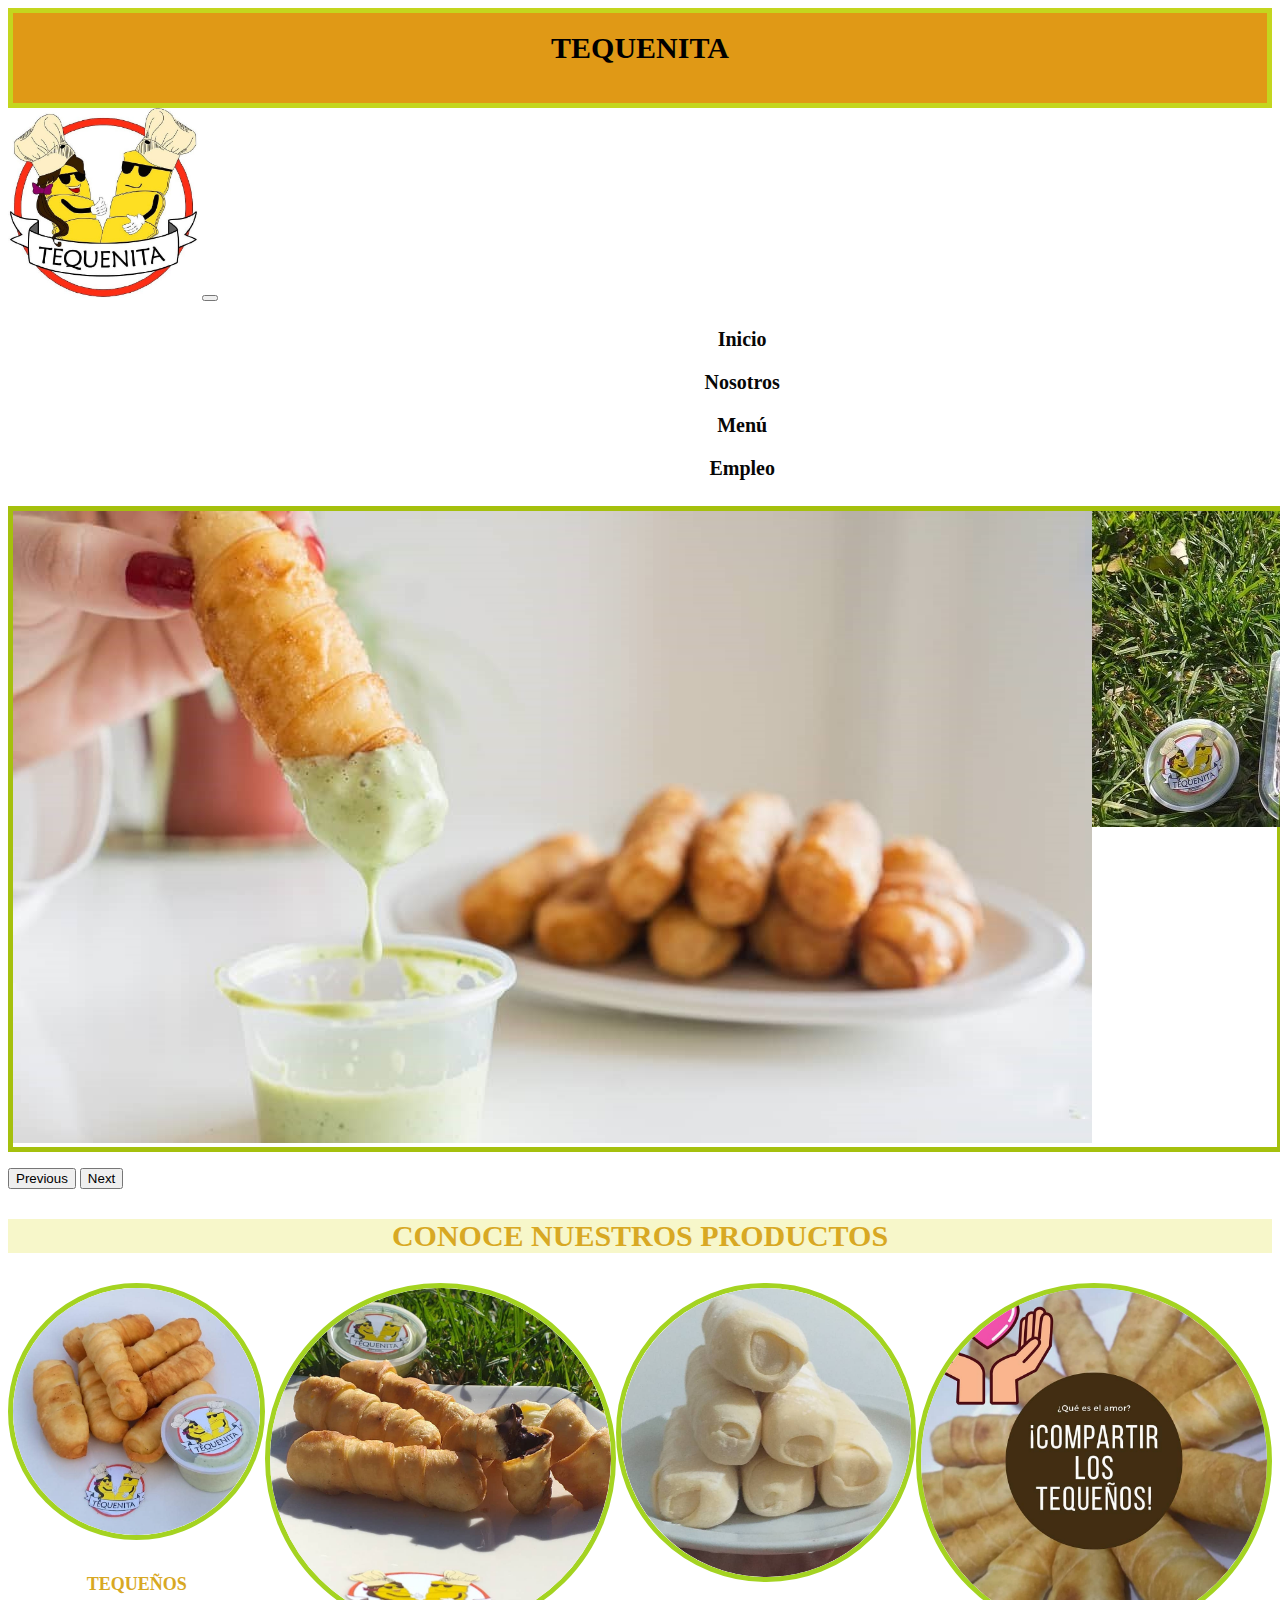
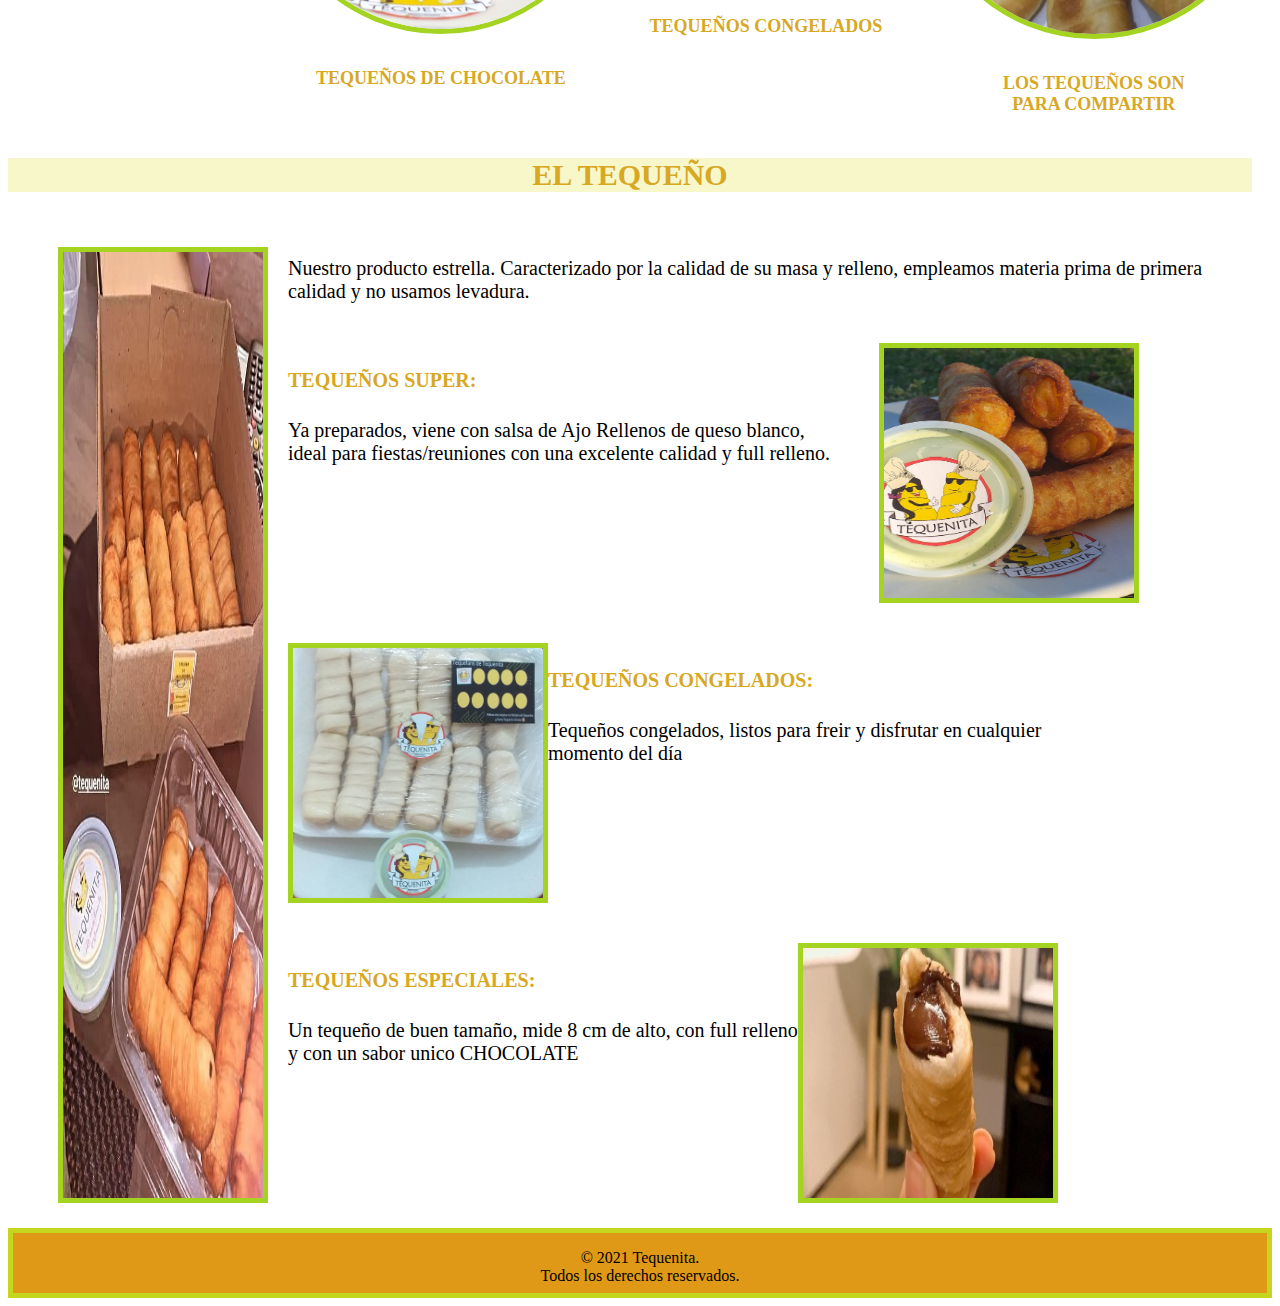
<file: index.html>
<!DOCTYPE html>
<html lang="en">
<head>
    <meta name="viewport" content="width=device-width, initial-scale=1.0">
    <meta charset="UTF-8">
    <meta http-equiv="X-UA-Compatible" content="IE=edge">
    <link href="http://meyerweb.com/eric/tools/css/reset"> <!-- Enlace de reset -->
    <!-- Enlace de archivo js bootstrap -->
    <link href="https://cdn.jsdelivr.net/npm/bootstrap@5.3.0-alpha3/dist/css/bootstrap.min.css" rel="stylesheet" integrity="sha384-KK94CHFLLe+nY2dmCWGMq91rCGa5gtU4mk92HdvYe+M/SXH301p5ILy+dN9+nJOZ" crossorigin="anonymous">
    <link rel="stylesheet" href="style.css"> <!-- Enlace de archivo CSS -->
    <link rel="js" href="codigo.js">
    <title>Tequenita</title>
</head>

<body>     <!-- Body=Contenido de mi página -->

<header>   <!-- Este es el header, Cabecera -Inicio de mi página  -->
  <section class="fondo">
        <h1 class="titulo"> TEQUENITA</h1>
  </div>
</section>
</header>

   <!-- Esta es mi barra de navegación -->
   <nav class="navbar navbar-expand-lg bg-body-tertiary">
    <div class="container-fluid">
      <img class="imagennav" src="imagenes/tequenita.jpg"alt="imagen">
      <button class="navbar-toggler" type="button" data-bs-toggle="collapse" data-bs-target="#navbarNavDropdown" aria-controls="navbarNavDropdown" aria-expanded="false" aria-label="Toggle navigation">
        <span class="navbar-toggler-icon"></span>
      </button>
      <div class="collapse navbar-collapse alineacion2" id="navbarNavDropdown">
        <ul class="navbar-nav ">
          <li class="nav-item alineacion">
            <a href="index.html"> Inicio </a>
          </li>
          <li class="nav-item alineacion">
            <a href="SECCIONES/Nosotros.html"> Nosotros </a>
          </li>
          <li class="nav-item alineacion">
            <a href= "SECCIONES/Menu.html">Menú</a>
          </li>
          <li class="nav-item alineacion">
            <a href= "SECCIONES/Empleo.html">  Empleo </a>
          </li>
        </ul>
      </div>
    </div>
  </nav>
  


<!-- acá empieza el carrousel -->
<div id="carouselExampleAutoplaying" class="carousel slide" data-bs-ride="carousel">
  <div class="carousel-inner">
    <div class="imagenes-carousel">
        <div class="carousel-item active">
          <img src="imagenes/descarga.jpg" class="d-block w-100" alt="...">
        </div>
        <div class="carousel-item">
          <img src="imagenes/tequeños 2.jpg" class="d-block w-100" alt="...">
        </div>
        <div class="carousel-item">
          <img src="imagenes/tequeños chocolate.jpg" class="d-block w-100" alt="...">
        </div>
    </div>
  </div>
    <button class="carousel-control-prev" type="button" data-bs-target="#carouselExampleAutoplaying" data-bs-slide="prev">
      <span class="carousel-control-prev-icon" aria-hidden="true"></span>
      <span class="visually-hidden">Previous</span>
    </button>
    <button class="carousel-control-next" type="button" data-bs-target="#carouselExampleAutoplaying" data-bs-slide="next">
      <span class="carousel-control-next-icon" aria-hidden="true"></span>
      <span class="visually-hidden">Next</span>
    </button>
</div>

<!-- NUESTROS PRODUCTOS -->
<p class="productos">CONOCE NUESTROS PRODUCTOS</p> 

<!-- Acá empiezan mis circulos -->
<section class="container-fluid">
  <div class="contenedor row"> <!-- circulo 1 -->
    <div class="circulo-comentario col-12 col-sm-6 col-lg 3" >
      <div class="circle">
        <img src="imagenes/teque.jpg" alt="tequeños">
      </div>
      <p>TEQUEÑOS</p>
    </div>
    <div class="circulo-comentario col-12 col-sm-6 col-lg 3"> <!-- circulo 2 -->
      <div class= "circle">
        <img src="imagenes/tequechoco.jpg" alt="tequeños chocolates">
      </div>
    <p>TEQUEÑOS DE CHOCOLATE</p>
    </div>
    <div class="circulo-comentario col-12 col-sm-6 col-lg 3">  <!--  circulo3 -->
      <div class="circle">
        <img src="imagenes/congelados.jpg" alt="tequeños congelados">
      </div>
    <p>TEQUEÑOS CONGELADOS</p>
    </div>
    <div class="circulo-comentario col-12 col-sm-6 col-lg 3"> <!-- circulo4 -->
      <div class="circle">
          <img src="imagenes/compartir.jpg" alt="compartir Tequeños">
      </div>
    <p>LOS TEQUEÑOS SON <br> PARA COMPARTIR</p>
    </div>
  </div>
</section>

  <!-- acá empieza historia -->
<section>
  <h2 class="tequeño">EL TEQUEÑO </h2>
  <div class="parrafos">
      <img class="imagen-doble" src="imagenes/tequeño.jpg" alt="imagen-doble">
    <div class="text-container">
       <p class="teque"> Nuestro producto estrella. Caracterizado por la calidad de su masa y relleno, empleamos materia prima de primera calidad y no usamos levadura. </p>  
      <div class="teque-ajo">
        <div class="tequeños-super">
          <h4> TEQUEÑOS SUPER: </h4>
          <p class="tequesuper"> Ya preparados, viene con salsa de Ajo Rellenos de queso blanco,<br>ideal para fiestas/reuniones con una excelente calidad y full relleno. </p>
        </div>
          <img class= "imagen-ajo" src="imagenes/Salsa de ajo.jpg" alt="Tequeños con salsa de ajo">
      </div>
      <div class="teque-ajo">
          <img class= "imagen-congelado" src="imagenes/tequecongelados.jpg" alt="tequeños congelados2">
        <div class="tequeños-super">
          <h4> TEQUEÑOS CONGELADOS:</h4>
          <P class="tequesuper"> Tequeños congelados, listos para freir y  disfrutar en cualquier<br>momento del día </P>
        </div>
      </div>  
      <div class="teque-ajo">
        <div class="tequeños-super">
          <h4> TEQUEÑOS ESPECIALES: </h4>
          <P class="tequesuper"> Un tequeño de buen tamaño, mide 8 cm de alto, con full relleno <br> y con un sabor unico CHOCOLATE</P>
        </div> 
          <img class ="imagen-choco" src="imagenes/tequeños chocolate.jpg" alt="chocolate" >
      </div>
    </div>
  </div>
</section>

<!-- LINK DE BOOTSTRAP PARA CARROUSEL -->
    <script src="https://cdn.jsdelivr.net/npm/bootstrap@5.3.0-alpha3/dist/js/bootstrap.bundle.min.js" integrity="sha384-ENjdO4Dr2bkBIFxQpeoTz1HIcje39Wm4jDKdf19U8gI4ddQ3GYNS7NTKfAdVQSZe" crossorigin="anonymous"></script>
</body>

<!-- footer = Pié de mi página -->
<footer class="footer">
  <p>© 2021 Tequenita.<br>Todos los derechos reservados.</p>
</footer>

</html>
</file>
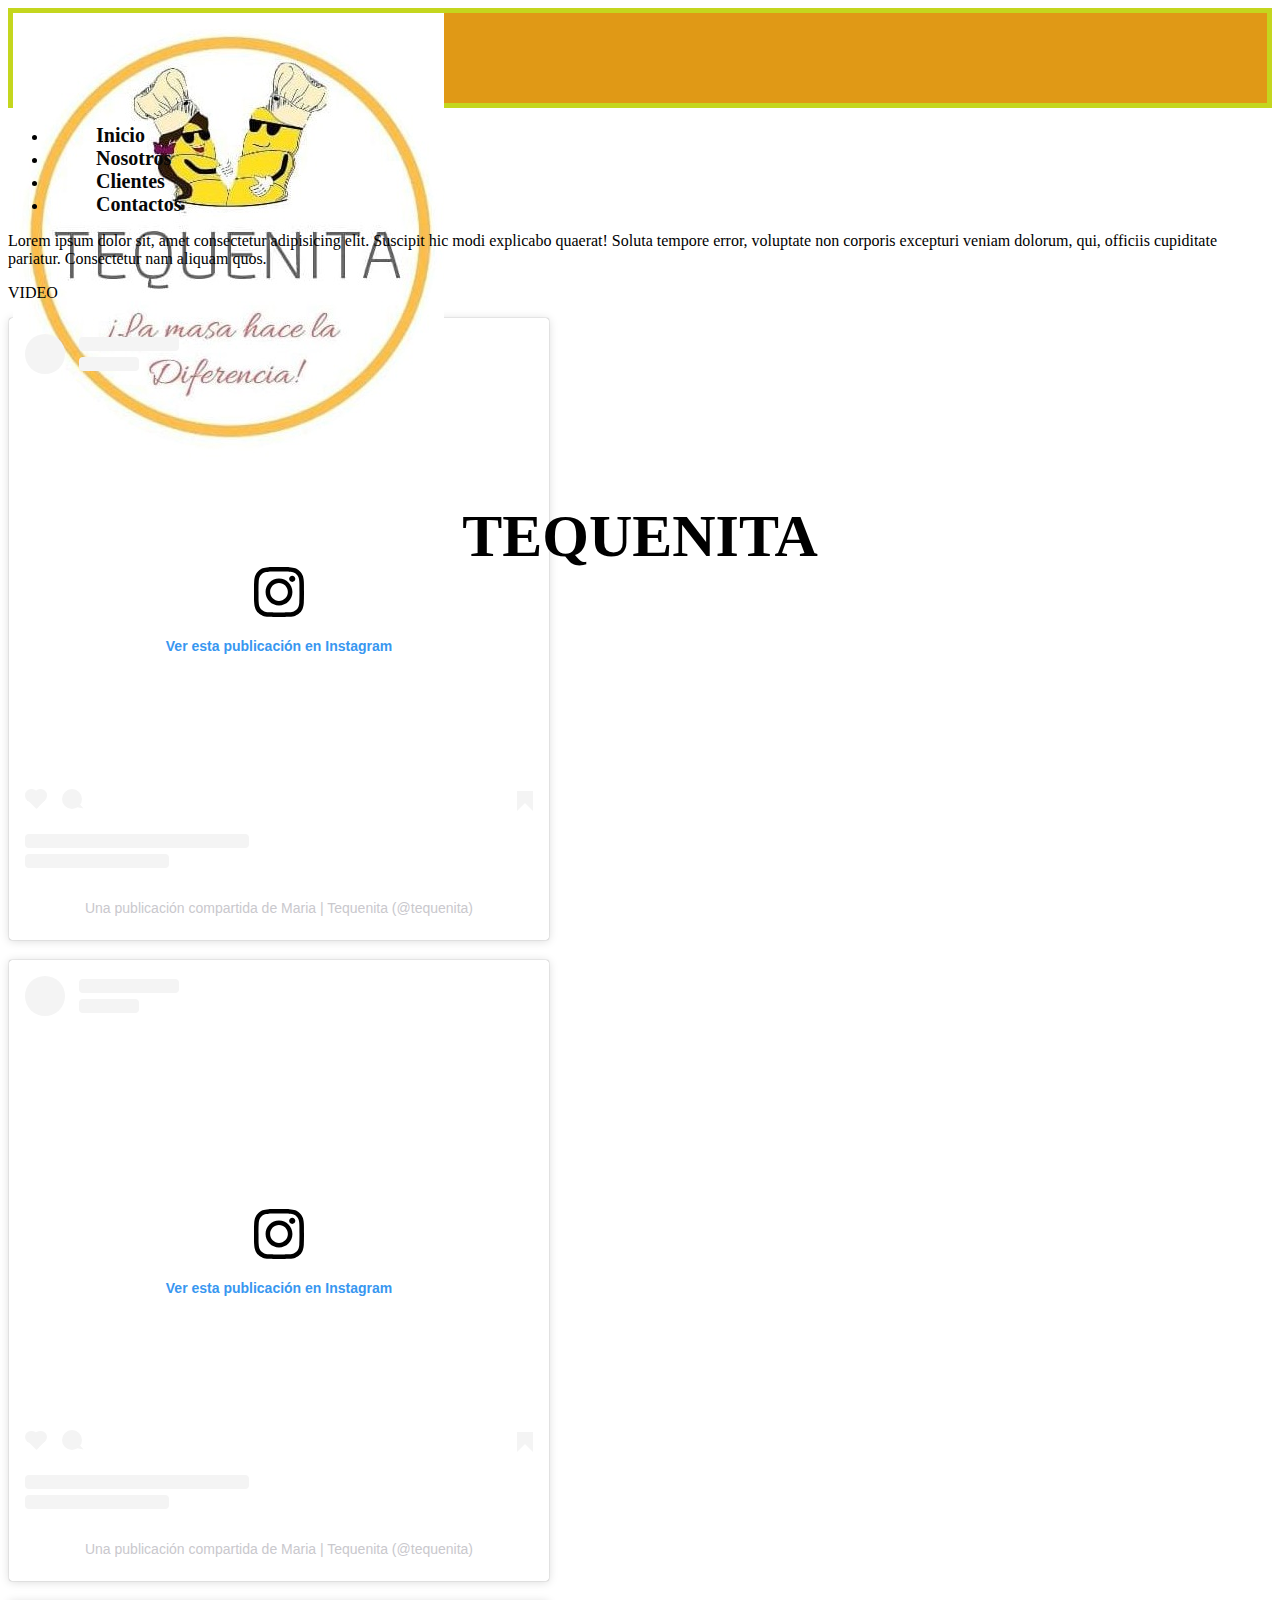
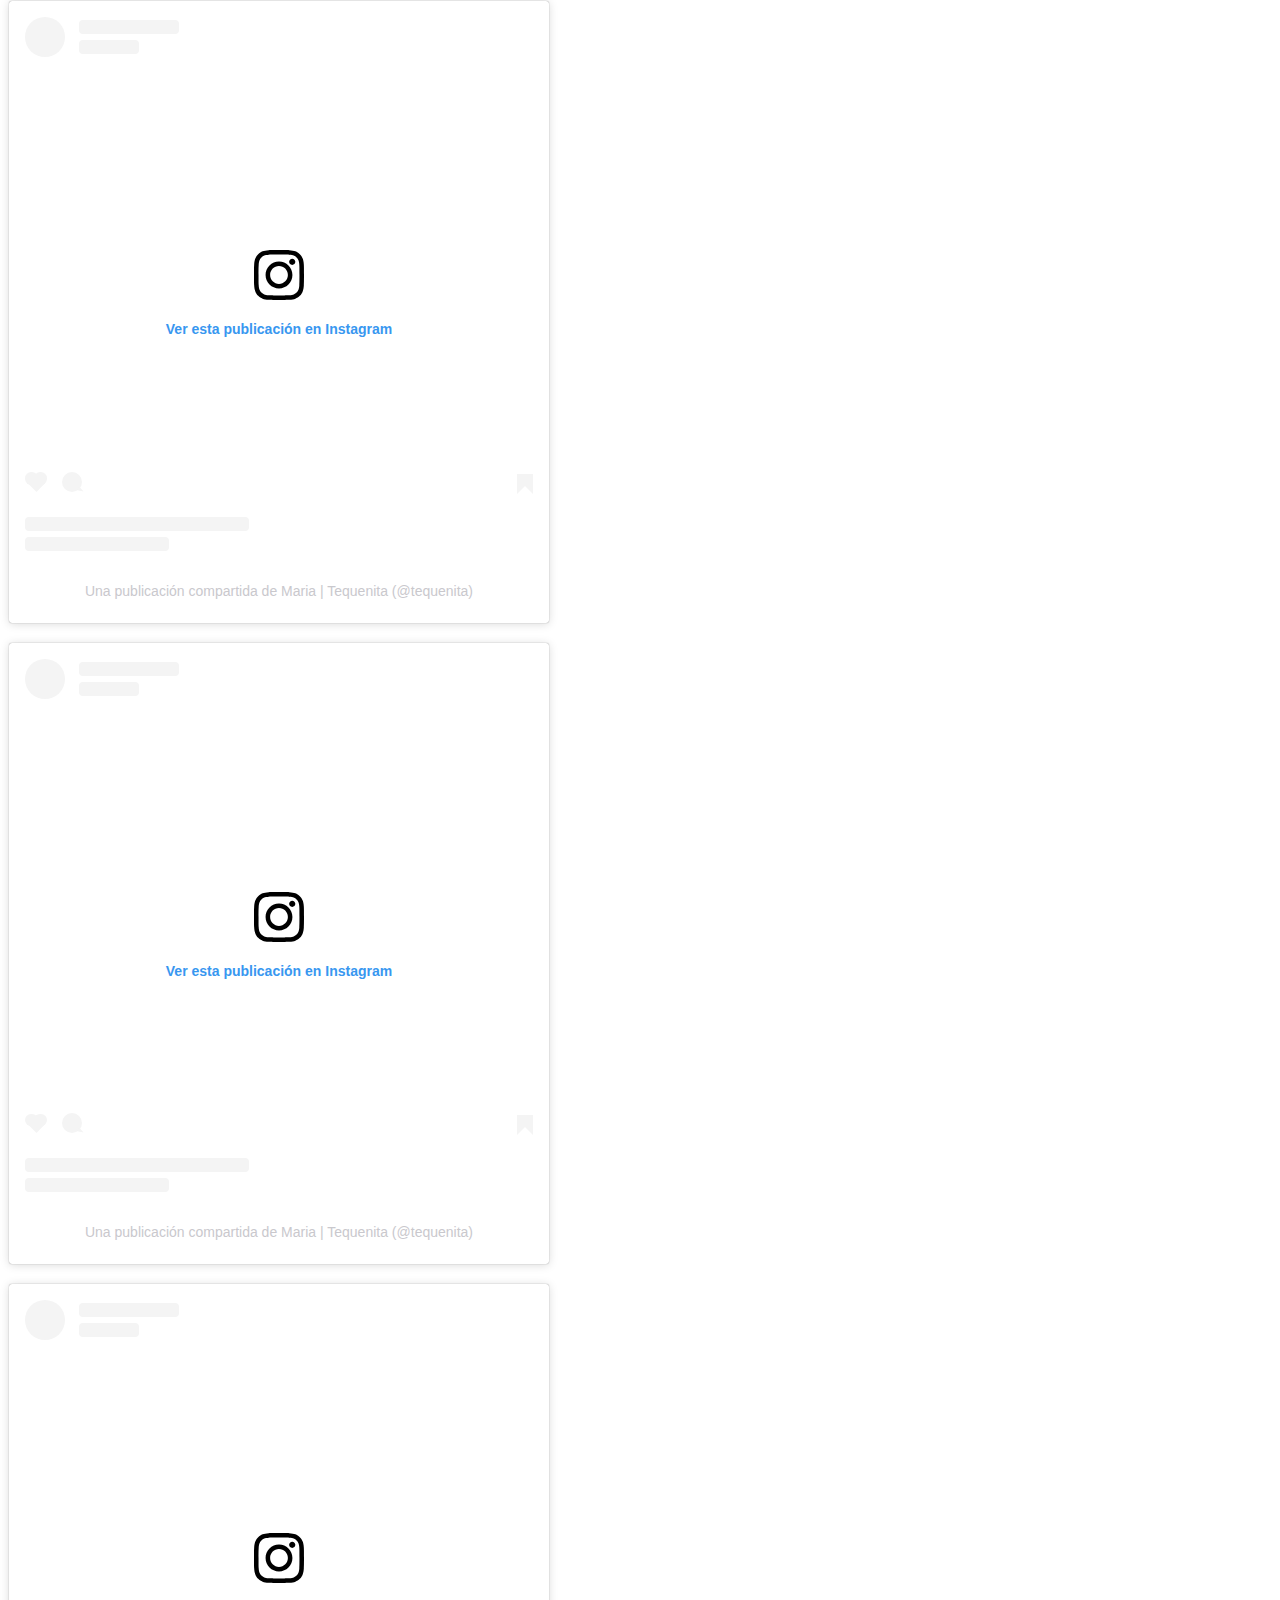
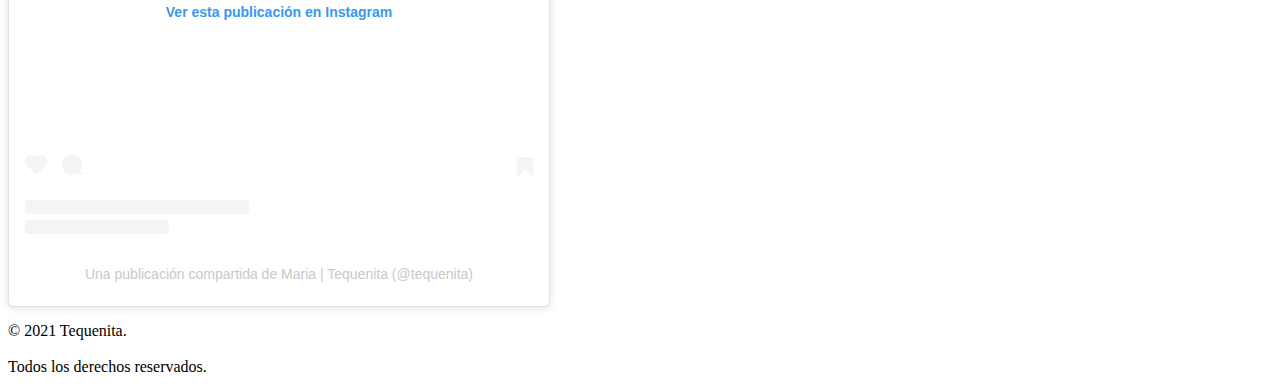
<file: SECCIONES/Clientes.html>
<!DOCTYPE html>
<html lang="en">
<head>
    <meta name="viewport" content="width=device-width, initial-scale=1.0">
    <meta charset="UTF-8">
    <meta http-equiv="X-UA-Compatible" content="IE=edge">
    <link href="http://meyerweb.com/eric/tools/css/reset">
    <link href="https://cdn.jsdelivr.net/npm/bootstrap@5.3.0-alpha3/dist/css/bootstrap.min.css" rel="stylesheet" integrity="sha384-KK94CHFLLe+nY2dmCWGMq91rCGa5gtU4mk92HdvYe+M/SXH301p5ILy+dN9+nJOZ" crossorigin="anonymous">
    <link rel="stylesheet" href="../style.css">
    <title>Tequenita</title>
</head>

<body>
    <header> 
        <div class="fondo">
            <img class="imagen" src="../imagenes/logo.jpg"alt="imagen">
            <div class="titulo">
            <h1> TEQUENITA</h1>
           </div>
          </header>
          <!-- Esta es mi barra de navegación -->
               <!-- <ul> es para listas desordenadas -->
               <!-- <Ol> es para listas ordenadas -->
              <div>
            <div class="BarraNav">  
            <nav>
             <div class="ul">
             <ul>
               <div class="li">
               <li><a href="../index.html"> Inicio </a></li>
               <li> <a href="Nosotros.html"> Nosotros </a></li>
               <li> <a href= "Clientes.html">  Clientes </a></li>
               <li> <a href= "contacto.html"> Contactos </a></li>
               </div>
               </div>
             </ul>
             </nav>   
             </div>
 
<body>
<P>Lorem ipsum dolor sit, amet consectetur adipisicing elit. Suscipit hic modi explicabo quaerat! Soluta tempore error, voluptate non corporis excepturi veniam dolorum, qui, officiis cupiditate pariatur. Consectetur nam aliquam quos.</P>
<p>
   VIDEO 
<blockquote class="instagram-media" data-instgrm-captioned data-instgrm-permalink="https://www.instagram.com/p/CHK4wxmjhFP/?utm_source=ig_embed&amp;utm_campaign=loading" data-instgrm-version="14" style=" background:#FFF; border:0; border-radius:3px; box-shadow:0 0 1px 0 rgba(0,0,0,0.5),0 1px 10px 0 rgba(0,0,0,0.15); margin: 1px; max-width:540px; min-width:326px; padding:0; width:99.375%; width:-webkit-calc(100% - 2px); width:calc(100% - 2px);"><div style="padding:16px;"> <a href="https://www.instagram.com/p/CHK4wxmjhFP/?utm_source=ig_embed&amp;utm_campaign=loading" style=" background:#FFFFFF; line-height:0; padding:0 0; text-align:center; text-decoration:none; width:100%;" target="_blank"> <div style=" display: flex; flex-direction: row; align-items: center;"> <div style="background-color: #F4F4F4; border-radius: 50%; flex-grow: 0; height: 40px; margin-right: 14px; width: 40px;"></div> <div style="display: flex; flex-direction: column; flex-grow: 1; justify-content: center;"> <div style=" background-color: #F4F4F4; border-radius: 4px; flex-grow: 0; height: 14px; margin-bottom: 6px; width: 100px;"></div> <div style=" background-color: #F4F4F4; border-radius: 4px; flex-grow: 0; height: 14px; width: 60px;"></div></div></div><div style="padding: 19% 0;"></div> <div style="display:block; height:50px; margin:0 auto 12px; width:50px;"><svg width="50px" height="50px" viewBox="0 0 60 60" version="1.1" xmlns="https://www.w3.org/2000/svg" xmlns:xlink="https://www.w3.org/1999/xlink"><g stroke="none" stroke-width="1" fill="none" fill-rule="evenodd"><g transform="translate(-511.000000, -20.000000)" fill="#000000"><g><path d="M556.869,30.41 C554.814,30.41 553.148,32.076 553.148,34.131 C553.148,36.186 554.814,37.852 556.869,37.852 C558.924,37.852 560.59,36.186 560.59,34.131 C560.59,32.076 558.924,30.41 556.869,30.41 M541,60.657 C535.114,60.657 530.342,55.887 530.342,50 C530.342,44.114 535.114,39.342 541,39.342 C546.887,39.342 551.658,44.114 551.658,50 C551.658,55.887 546.887,60.657 541,60.657 M541,33.886 C532.1,33.886 524.886,41.1 524.886,50 C524.886,58.899 532.1,66.113 541,66.113 C549.9,66.113 557.115,58.899 557.115,50 C557.115,41.1 549.9,33.886 541,33.886 M565.378,62.101 C565.244,65.022 564.756,66.606 564.346,67.663 C563.803,69.06 563.154,70.057 562.106,71.106 C561.058,72.155 560.06,72.803 558.662,73.347 C557.607,73.757 556.021,74.244 553.102,74.378 C549.944,74.521 548.997,74.552 541,74.552 C533.003,74.552 532.056,74.521 528.898,74.378 C525.979,74.244 524.393,73.757 523.338,73.347 C521.94,72.803 520.942,72.155 519.894,71.106 C518.846,70.057 518.197,69.06 517.654,67.663 C517.244,66.606 516.755,65.022 516.623,62.101 C516.479,58.943 516.448,57.996 516.448,50 C516.448,42.003 516.479,41.056 516.623,37.899 C516.755,34.978 517.244,33.391 517.654,32.338 C518.197,30.938 518.846,29.942 519.894,28.894 C520.942,27.846 521.94,27.196 523.338,26.654 C524.393,26.244 525.979,25.756 528.898,25.623 C532.057,25.479 533.004,25.448 541,25.448 C548.997,25.448 549.943,25.479 553.102,25.623 C556.021,25.756 557.607,26.244 558.662,26.654 C560.06,27.196 561.058,27.846 562.106,28.894 C563.154,29.942 563.803,30.938 564.346,32.338 C564.756,33.391 565.244,34.978 565.378,37.899 C565.522,41.056 565.552,42.003 565.552,50 C565.552,57.996 565.522,58.943 565.378,62.101 M570.82,37.631 C570.674,34.438 570.167,32.258 569.425,30.349 C568.659,28.377 567.633,26.702 565.965,25.035 C564.297,23.368 562.623,22.342 560.652,21.575 C558.743,20.834 556.562,20.326 553.369,20.18 C550.169,20.033 549.148,20 541,20 C532.853,20 531.831,20.033 528.631,20.18 C525.438,20.326 523.257,20.834 521.349,21.575 C519.376,22.342 517.703,23.368 516.035,25.035 C514.368,26.702 513.342,28.377 512.574,30.349 C511.834,32.258 511.326,34.438 511.181,37.631 C511.035,40.831 511,41.851 511,50 C511,58.147 511.035,59.17 511.181,62.369 C511.326,65.562 511.834,67.743 512.574,69.651 C513.342,71.625 514.368,73.296 516.035,74.965 C517.703,76.634 519.376,77.658 521.349,78.425 C523.257,79.167 525.438,79.673 528.631,79.82 C531.831,79.965 532.853,80.001 541,80.001 C549.148,80.001 550.169,79.965 553.369,79.82 C556.562,79.673 558.743,79.167 560.652,78.425 C562.623,77.658 564.297,76.634 565.965,74.965 C567.633,73.296 568.659,71.625 569.425,69.651 C570.167,67.743 570.674,65.562 570.82,62.369 C570.966,59.17 571,58.147 571,50 C571,41.851 570.966,40.831 570.82,37.631"></path></g></g></g></svg></div><div style="padding-top: 8px;"> <div style=" color:#3897f0; font-family:Arial,sans-serif; font-size:14px; font-style:normal; font-weight:550; line-height:18px;">Ver esta publicación en Instagram</div></div><div style="padding: 12.5% 0;"></div> <div style="display: flex; flex-direction: row; margin-bottom: 14px; align-items: center;"><div> <div style="background-color: #F4F4F4; border-radius: 50%; height: 12.5px; width: 12.5px; transform: translateX(0px) translateY(7px);"></div> <div style="background-color: #F4F4F4; height: 12.5px; transform: rotate(-45deg) translateX(3px) translateY(1px); width: 12.5px; flex-grow: 0; margin-right: 14px; margin-left: 2px;"></div> <div style="background-color: #F4F4F4; border-radius: 50%; height: 12.5px; width: 12.5px; transform: translateX(9px) translateY(-18px);"></div></div><div style="margin-left: 8px;"> <div style=" background-color: #F4F4F4; border-radius: 50%; flex-grow: 0; height: 20px; width: 20px;"></div> <div style=" width: 0; height: 0; border-top: 2px solid transparent; border-left: 6px solid #f4f4f4; border-bottom: 2px solid transparent; transform: translateX(16px) translateY(-4px) rotate(30deg)"></div></div><div style="margin-left: auto;"> <div style=" width: 0px; border-top: 8px solid #F4F4F4; border-right: 8px solid transparent; transform: translateY(16px);"></div> <div style=" background-color: #F4F4F4; flex-grow: 0; height: 12px; width: 16px; transform: translateY(-4px);"></div> <div style=" width: 0; height: 0; border-top: 8px solid #F4F4F4; border-left: 8px solid transparent; transform: translateY(-4px) translateX(8px);"></div></div></div> <div style="display: flex; flex-direction: column; flex-grow: 1; justify-content: center; margin-bottom: 24px;"> <div style=" background-color: #F4F4F4; border-radius: 4px; flex-grow: 0; height: 14px; margin-bottom: 6px; width: 224px;"></div> <div style=" background-color: #F4F4F4; border-radius: 4px; flex-grow: 0; height: 14px; width: 144px;"></div></div></a><p style=" color:#c9c8cd; font-family:Arial,sans-serif; font-size:14px; line-height:17px; margin-bottom:0; margin-top:8px; overflow:hidden; padding:8px 0 7px; text-align:center; text-overflow:ellipsis; white-space:nowrap;"><a href="https://www.instagram.com/p/CHK4wxmjhFP/?utm_source=ig_embed&amp;utm_campaign=loading" style=" color:#c9c8cd; font-family:Arial,sans-serif; font-size:14px; font-style:normal; font-weight:normal; line-height:17px; text-decoration:none;" target="_blank">Una publicación compartida de Maria | Tequenita (@tequenita)</a></p></div></blockquote> <script async src="//www.instagram.com/embed.js"></script>
<br>

<blockquote class="instagram-media" data-instgrm-captioned data-instgrm-permalink="https://www.instagram.com/p/CF3BaS_jOPb/?utm_source=ig_embed&amp;utm_campaign=loading" data-instgrm-version="14" style=" background:#FFF; border:0; border-radius:3px; box-shadow:0 0 1px 0 rgba(0,0,0,0.5),0 1px 10px 0 rgba(0,0,0,0.15); margin: 1px; max-width:540px; min-width:326px; padding:0; width:99.375%; width:-webkit-calc(100% - 2px); width:calc(100% - 2px);"><div style="padding:16px;"> <a href="https://www.instagram.com/p/CF3BaS_jOPb/?utm_source=ig_embed&amp;utm_campaign=loading" style=" background:#FFFFFF; line-height:0; padding:0 0; text-align:center; text-decoration:none; width:100%;" target="_blank"> <div style=" display: flex; flex-direction: row; align-items: center;"> <div style="background-color: #F4F4F4; border-radius: 50%; flex-grow: 0; height: 40px; margin-right: 14px; width: 40px;"></div> <div style="display: flex; flex-direction: column; flex-grow: 1; justify-content: center;"> <div style=" background-color: #F4F4F4; border-radius: 4px; flex-grow: 0; height: 14px; margin-bottom: 6px; width: 100px;"></div> <div style=" background-color: #F4F4F4; border-radius: 4px; flex-grow: 0; height: 14px; width: 60px;"></div></div></div><div style="padding: 19% 0;"></div> <div style="display:block; height:50px; margin:0 auto 12px; width:50px;"><svg width="50px" height="50px" viewBox="0 0 60 60" version="1.1" xmlns="https://www.w3.org/2000/svg" xmlns:xlink="https://www.w3.org/1999/xlink"><g stroke="none" stroke-width="1" fill="none" fill-rule="evenodd"><g transform="translate(-511.000000, -20.000000)" fill="#000000"><g><path d="M556.869,30.41 C554.814,30.41 553.148,32.076 553.148,34.131 C553.148,36.186 554.814,37.852 556.869,37.852 C558.924,37.852 560.59,36.186 560.59,34.131 C560.59,32.076 558.924,30.41 556.869,30.41 M541,60.657 C535.114,60.657 530.342,55.887 530.342,50 C530.342,44.114 535.114,39.342 541,39.342 C546.887,39.342 551.658,44.114 551.658,50 C551.658,55.887 546.887,60.657 541,60.657 M541,33.886 C532.1,33.886 524.886,41.1 524.886,50 C524.886,58.899 532.1,66.113 541,66.113 C549.9,66.113 557.115,58.899 557.115,50 C557.115,41.1 549.9,33.886 541,33.886 M565.378,62.101 C565.244,65.022 564.756,66.606 564.346,67.663 C563.803,69.06 563.154,70.057 562.106,71.106 C561.058,72.155 560.06,72.803 558.662,73.347 C557.607,73.757 556.021,74.244 553.102,74.378 C549.944,74.521 548.997,74.552 541,74.552 C533.003,74.552 532.056,74.521 528.898,74.378 C525.979,74.244 524.393,73.757 523.338,73.347 C521.94,72.803 520.942,72.155 519.894,71.106 C518.846,70.057 518.197,69.06 517.654,67.663 C517.244,66.606 516.755,65.022 516.623,62.101 C516.479,58.943 516.448,57.996 516.448,50 C516.448,42.003 516.479,41.056 516.623,37.899 C516.755,34.978 517.244,33.391 517.654,32.338 C518.197,30.938 518.846,29.942 519.894,28.894 C520.942,27.846 521.94,27.196 523.338,26.654 C524.393,26.244 525.979,25.756 528.898,25.623 C532.057,25.479 533.004,25.448 541,25.448 C548.997,25.448 549.943,25.479 553.102,25.623 C556.021,25.756 557.607,26.244 558.662,26.654 C560.06,27.196 561.058,27.846 562.106,28.894 C563.154,29.942 563.803,30.938 564.346,32.338 C564.756,33.391 565.244,34.978 565.378,37.899 C565.522,41.056 565.552,42.003 565.552,50 C565.552,57.996 565.522,58.943 565.378,62.101 M570.82,37.631 C570.674,34.438 570.167,32.258 569.425,30.349 C568.659,28.377 567.633,26.702 565.965,25.035 C564.297,23.368 562.623,22.342 560.652,21.575 C558.743,20.834 556.562,20.326 553.369,20.18 C550.169,20.033 549.148,20 541,20 C532.853,20 531.831,20.033 528.631,20.18 C525.438,20.326 523.257,20.834 521.349,21.575 C519.376,22.342 517.703,23.368 516.035,25.035 C514.368,26.702 513.342,28.377 512.574,30.349 C511.834,32.258 511.326,34.438 511.181,37.631 C511.035,40.831 511,41.851 511,50 C511,58.147 511.035,59.17 511.181,62.369 C511.326,65.562 511.834,67.743 512.574,69.651 C513.342,71.625 514.368,73.296 516.035,74.965 C517.703,76.634 519.376,77.658 521.349,78.425 C523.257,79.167 525.438,79.673 528.631,79.82 C531.831,79.965 532.853,80.001 541,80.001 C549.148,80.001 550.169,79.965 553.369,79.82 C556.562,79.673 558.743,79.167 560.652,78.425 C562.623,77.658 564.297,76.634 565.965,74.965 C567.633,73.296 568.659,71.625 569.425,69.651 C570.167,67.743 570.674,65.562 570.82,62.369 C570.966,59.17 571,58.147 571,50 C571,41.851 570.966,40.831 570.82,37.631"></path></g></g></g></svg></div><div style="padding-top: 8px;"> <div style=" color:#3897f0; font-family:Arial,sans-serif; font-size:14px; font-style:normal; font-weight:550; line-height:18px;">Ver esta publicación en Instagram</div></div><div style="padding: 12.5% 0;"></div> <div style="display: flex; flex-direction: row; margin-bottom: 14px; align-items: center;"><div> <div style="background-color: #F4F4F4; border-radius: 50%; height: 12.5px; width: 12.5px; transform: translateX(0px) translateY(7px);"></div> <div style="background-color: #F4F4F4; height: 12.5px; transform: rotate(-45deg) translateX(3px) translateY(1px); width: 12.5px; flex-grow: 0; margin-right: 14px; margin-left: 2px;"></div> <div style="background-color: #F4F4F4; border-radius: 50%; height: 12.5px; width: 12.5px; transform: translateX(9px) translateY(-18px);"></div></div><div style="margin-left: 8px;"> <div style=" background-color: #F4F4F4; border-radius: 50%; flex-grow: 0; height: 20px; width: 20px;"></div> <div style=" width: 0; height: 0; border-top: 2px solid transparent; border-left: 6px solid #f4f4f4; border-bottom: 2px solid transparent; transform: translateX(16px) translateY(-4px) rotate(30deg)"></div></div><div style="margin-left: auto;"> <div style=" width: 0px; border-top: 8px solid #F4F4F4; border-right: 8px solid transparent; transform: translateY(16px);"></div> <div style=" background-color: #F4F4F4; flex-grow: 0; height: 12px; width: 16px; transform: translateY(-4px);"></div> <div style=" width: 0; height: 0; border-top: 8px solid #F4F4F4; border-left: 8px solid transparent; transform: translateY(-4px) translateX(8px);"></div></div></div> <div style="display: flex; flex-direction: column; flex-grow: 1; justify-content: center; margin-bottom: 24px;"> <div style=" background-color: #F4F4F4; border-radius: 4px; flex-grow: 0; height: 14px; margin-bottom: 6px; width: 224px;"></div> <div style=" background-color: #F4F4F4; border-radius: 4px; flex-grow: 0; height: 14px; width: 144px;"></div></div></a><p style=" color:#c9c8cd; font-family:Arial,sans-serif; font-size:14px; line-height:17px; margin-bottom:0; margin-top:8px; overflow:hidden; padding:8px 0 7px; text-align:center; text-overflow:ellipsis; white-space:nowrap;"><a href="https://www.instagram.com/p/CF3BaS_jOPb/?utm_source=ig_embed&amp;utm_campaign=loading" style=" color:#c9c8cd; font-family:Arial,sans-serif; font-size:14px; font-style:normal; font-weight:normal; line-height:17px; text-decoration:none;" target="_blank">Una publicación compartida de Maria | Tequenita (@tequenita)</a></p></div></blockquote> <script async src="//www.instagram.com/embed.js"></script>

<br>

<blockquote class="instagram-media" data-instgrm-captioned data-instgrm-permalink="https://www.instagram.com/p/CEhAcSWjxnk/?utm_source=ig_embed&amp;utm_campaign=loading" data-instgrm-version="14" style=" background:#FFF; border:0; border-radius:3px; box-shadow:0 0 1px 0 rgba(0,0,0,0.5),0 1px 10px 0 rgba(0,0,0,0.15); margin: 1px; max-width:540px; min-width:326px; padding:0; width:99.375%; width:-webkit-calc(100% - 2px); width:calc(100% - 2px);"><div style="padding:16px;"> <a href="https://www.instagram.com/p/CEhAcSWjxnk/?utm_source=ig_embed&amp;utm_campaign=loading" style=" background:#FFFFFF; line-height:0; padding:0 0; text-align:center; text-decoration:none; width:100%;" target="_blank"> <div style=" display: flex; flex-direction: row; align-items: center;"> <div style="background-color: #F4F4F4; border-radius: 50%; flex-grow: 0; height: 40px; margin-right: 14px; width: 40px;"></div> <div style="display: flex; flex-direction: column; flex-grow: 1; justify-content: center;"> <div style=" background-color: #F4F4F4; border-radius: 4px; flex-grow: 0; height: 14px; margin-bottom: 6px; width: 100px;"></div> <div style=" background-color: #F4F4F4; border-radius: 4px; flex-grow: 0; height: 14px; width: 60px;"></div></div></div><div style="padding: 19% 0;"></div> <div style="display:block; height:50px; margin:0 auto 12px; width:50px;"><svg width="50px" height="50px" viewBox="0 0 60 60" version="1.1" xmlns="https://www.w3.org/2000/svg" xmlns:xlink="https://www.w3.org/1999/xlink"><g stroke="none" stroke-width="1" fill="none" fill-rule="evenodd"><g transform="translate(-511.000000, -20.000000)" fill="#000000"><g><path d="M556.869,30.41 C554.814,30.41 553.148,32.076 553.148,34.131 C553.148,36.186 554.814,37.852 556.869,37.852 C558.924,37.852 560.59,36.186 560.59,34.131 C560.59,32.076 558.924,30.41 556.869,30.41 M541,60.657 C535.114,60.657 530.342,55.887 530.342,50 C530.342,44.114 535.114,39.342 541,39.342 C546.887,39.342 551.658,44.114 551.658,50 C551.658,55.887 546.887,60.657 541,60.657 M541,33.886 C532.1,33.886 524.886,41.1 524.886,50 C524.886,58.899 532.1,66.113 541,66.113 C549.9,66.113 557.115,58.899 557.115,50 C557.115,41.1 549.9,33.886 541,33.886 M565.378,62.101 C565.244,65.022 564.756,66.606 564.346,67.663 C563.803,69.06 563.154,70.057 562.106,71.106 C561.058,72.155 560.06,72.803 558.662,73.347 C557.607,73.757 556.021,74.244 553.102,74.378 C549.944,74.521 548.997,74.552 541,74.552 C533.003,74.552 532.056,74.521 528.898,74.378 C525.979,74.244 524.393,73.757 523.338,73.347 C521.94,72.803 520.942,72.155 519.894,71.106 C518.846,70.057 518.197,69.06 517.654,67.663 C517.244,66.606 516.755,65.022 516.623,62.101 C516.479,58.943 516.448,57.996 516.448,50 C516.448,42.003 516.479,41.056 516.623,37.899 C516.755,34.978 517.244,33.391 517.654,32.338 C518.197,30.938 518.846,29.942 519.894,28.894 C520.942,27.846 521.94,27.196 523.338,26.654 C524.393,26.244 525.979,25.756 528.898,25.623 C532.057,25.479 533.004,25.448 541,25.448 C548.997,25.448 549.943,25.479 553.102,25.623 C556.021,25.756 557.607,26.244 558.662,26.654 C560.06,27.196 561.058,27.846 562.106,28.894 C563.154,29.942 563.803,30.938 564.346,32.338 C564.756,33.391 565.244,34.978 565.378,37.899 C565.522,41.056 565.552,42.003 565.552,50 C565.552,57.996 565.522,58.943 565.378,62.101 M570.82,37.631 C570.674,34.438 570.167,32.258 569.425,30.349 C568.659,28.377 567.633,26.702 565.965,25.035 C564.297,23.368 562.623,22.342 560.652,21.575 C558.743,20.834 556.562,20.326 553.369,20.18 C550.169,20.033 549.148,20 541,20 C532.853,20 531.831,20.033 528.631,20.18 C525.438,20.326 523.257,20.834 521.349,21.575 C519.376,22.342 517.703,23.368 516.035,25.035 C514.368,26.702 513.342,28.377 512.574,30.349 C511.834,32.258 511.326,34.438 511.181,37.631 C511.035,40.831 511,41.851 511,50 C511,58.147 511.035,59.17 511.181,62.369 C511.326,65.562 511.834,67.743 512.574,69.651 C513.342,71.625 514.368,73.296 516.035,74.965 C517.703,76.634 519.376,77.658 521.349,78.425 C523.257,79.167 525.438,79.673 528.631,79.82 C531.831,79.965 532.853,80.001 541,80.001 C549.148,80.001 550.169,79.965 553.369,79.82 C556.562,79.673 558.743,79.167 560.652,78.425 C562.623,77.658 564.297,76.634 565.965,74.965 C567.633,73.296 568.659,71.625 569.425,69.651 C570.167,67.743 570.674,65.562 570.82,62.369 C570.966,59.17 571,58.147 571,50 C571,41.851 570.966,40.831 570.82,37.631"></path></g></g></g></svg></div><div style="padding-top: 8px;"> <div style=" color:#3897f0; font-family:Arial,sans-serif; font-size:14px; font-style:normal; font-weight:550; line-height:18px;">Ver esta publicación en Instagram</div></div><div style="padding: 12.5% 0;"></div> <div style="display: flex; flex-direction: row; margin-bottom: 14px; align-items: center;"><div> <div style="background-color: #F4F4F4; border-radius: 50%; height: 12.5px; width: 12.5px; transform: translateX(0px) translateY(7px);"></div> <div style="background-color: #F4F4F4; height: 12.5px; transform: rotate(-45deg) translateX(3px) translateY(1px); width: 12.5px; flex-grow: 0; margin-right: 14px; margin-left: 2px;"></div> <div style="background-color: #F4F4F4; border-radius: 50%; height: 12.5px; width: 12.5px; transform: translateX(9px) translateY(-18px);"></div></div><div style="margin-left: 8px;"> <div style=" background-color: #F4F4F4; border-radius: 50%; flex-grow: 0; height: 20px; width: 20px;"></div> <div style=" width: 0; height: 0; border-top: 2px solid transparent; border-left: 6px solid #f4f4f4; border-bottom: 2px solid transparent; transform: translateX(16px) translateY(-4px) rotate(30deg)"></div></div><div style="margin-left: auto;"> <div style=" width: 0px; border-top: 8px solid #F4F4F4; border-right: 8px solid transparent; transform: translateY(16px);"></div> <div style=" background-color: #F4F4F4; flex-grow: 0; height: 12px; width: 16px; transform: translateY(-4px);"></div> <div style=" width: 0; height: 0; border-top: 8px solid #F4F4F4; border-left: 8px solid transparent; transform: translateY(-4px) translateX(8px);"></div></div></div> <div style="display: flex; flex-direction: column; flex-grow: 1; justify-content: center; margin-bottom: 24px;"> <div style=" background-color: #F4F4F4; border-radius: 4px; flex-grow: 0; height: 14px; margin-bottom: 6px; width: 224px;"></div> <div style=" background-color: #F4F4F4; border-radius: 4px; flex-grow: 0; height: 14px; width: 144px;"></div></div></a><p style=" color:#c9c8cd; font-family:Arial,sans-serif; font-size:14px; line-height:17px; margin-bottom:0; margin-top:8px; overflow:hidden; padding:8px 0 7px; text-align:center; text-overflow:ellipsis; white-space:nowrap;"><a href="https://www.instagram.com/p/CEhAcSWjxnk/?utm_source=ig_embed&amp;utm_campaign=loading" style=" color:#c9c8cd; font-family:Arial,sans-serif; font-size:14px; font-style:normal; font-weight:normal; line-height:17px; text-decoration:none;" target="_blank">Una publicación compartida de Maria | Tequenita (@tequenita)</a></p></div></blockquote> <script async src="//www.instagram.com/embed.js"></script>

<br>

<blockquote class="instagram-media" data-instgrm-captioned data-instgrm-permalink="https://www.instagram.com/p/CDSf-cTjhnI/?utm_source=ig_embed&amp;utm_campaign=loading" data-instgrm-version="14" style=" background:#FFF; border:0; border-radius:3px; box-shadow:0 0 1px 0 rgba(0,0,0,0.5),0 1px 10px 0 rgba(0,0,0,0.15); margin: 1px; max-width:540px; min-width:326px; padding:0; width:99.375%; width:-webkit-calc(100% - 2px); width:calc(100% - 2px);"><div style="padding:16px;"> <a href="https://www.instagram.com/p/CDSf-cTjhnI/?utm_source=ig_embed&amp;utm_campaign=loading" style=" background:#FFFFFF; line-height:0; padding:0 0; text-align:center; text-decoration:none; width:100%;" target="_blank"> <div style=" display: flex; flex-direction: row; align-items: center;"> <div style="background-color: #F4F4F4; border-radius: 50%; flex-grow: 0; height: 40px; margin-right: 14px; width: 40px;"></div> <div style="display: flex; flex-direction: column; flex-grow: 1; justify-content: center;"> <div style=" background-color: #F4F4F4; border-radius: 4px; flex-grow: 0; height: 14px; margin-bottom: 6px; width: 100px;"></div> <div style=" background-color: #F4F4F4; border-radius: 4px; flex-grow: 0; height: 14px; width: 60px;"></div></div></div><div style="padding: 19% 0;"></div> <div style="display:block; height:50px; margin:0 auto 12px; width:50px;"><svg width="50px" height="50px" viewBox="0 0 60 60" version="1.1" xmlns="https://www.w3.org/2000/svg" xmlns:xlink="https://www.w3.org/1999/xlink"><g stroke="none" stroke-width="1" fill="none" fill-rule="evenodd"><g transform="translate(-511.000000, -20.000000)" fill="#000000"><g><path d="M556.869,30.41 C554.814,30.41 553.148,32.076 553.148,34.131 C553.148,36.186 554.814,37.852 556.869,37.852 C558.924,37.852 560.59,36.186 560.59,34.131 C560.59,32.076 558.924,30.41 556.869,30.41 M541,60.657 C535.114,60.657 530.342,55.887 530.342,50 C530.342,44.114 535.114,39.342 541,39.342 C546.887,39.342 551.658,44.114 551.658,50 C551.658,55.887 546.887,60.657 541,60.657 M541,33.886 C532.1,33.886 524.886,41.1 524.886,50 C524.886,58.899 532.1,66.113 541,66.113 C549.9,66.113 557.115,58.899 557.115,50 C557.115,41.1 549.9,33.886 541,33.886 M565.378,62.101 C565.244,65.022 564.756,66.606 564.346,67.663 C563.803,69.06 563.154,70.057 562.106,71.106 C561.058,72.155 560.06,72.803 558.662,73.347 C557.607,73.757 556.021,74.244 553.102,74.378 C549.944,74.521 548.997,74.552 541,74.552 C533.003,74.552 532.056,74.521 528.898,74.378 C525.979,74.244 524.393,73.757 523.338,73.347 C521.94,72.803 520.942,72.155 519.894,71.106 C518.846,70.057 518.197,69.06 517.654,67.663 C517.244,66.606 516.755,65.022 516.623,62.101 C516.479,58.943 516.448,57.996 516.448,50 C516.448,42.003 516.479,41.056 516.623,37.899 C516.755,34.978 517.244,33.391 517.654,32.338 C518.197,30.938 518.846,29.942 519.894,28.894 C520.942,27.846 521.94,27.196 523.338,26.654 C524.393,26.244 525.979,25.756 528.898,25.623 C532.057,25.479 533.004,25.448 541,25.448 C548.997,25.448 549.943,25.479 553.102,25.623 C556.021,25.756 557.607,26.244 558.662,26.654 C560.06,27.196 561.058,27.846 562.106,28.894 C563.154,29.942 563.803,30.938 564.346,32.338 C564.756,33.391 565.244,34.978 565.378,37.899 C565.522,41.056 565.552,42.003 565.552,50 C565.552,57.996 565.522,58.943 565.378,62.101 M570.82,37.631 C570.674,34.438 570.167,32.258 569.425,30.349 C568.659,28.377 567.633,26.702 565.965,25.035 C564.297,23.368 562.623,22.342 560.652,21.575 C558.743,20.834 556.562,20.326 553.369,20.18 C550.169,20.033 549.148,20 541,20 C532.853,20 531.831,20.033 528.631,20.18 C525.438,20.326 523.257,20.834 521.349,21.575 C519.376,22.342 517.703,23.368 516.035,25.035 C514.368,26.702 513.342,28.377 512.574,30.349 C511.834,32.258 511.326,34.438 511.181,37.631 C511.035,40.831 511,41.851 511,50 C511,58.147 511.035,59.17 511.181,62.369 C511.326,65.562 511.834,67.743 512.574,69.651 C513.342,71.625 514.368,73.296 516.035,74.965 C517.703,76.634 519.376,77.658 521.349,78.425 C523.257,79.167 525.438,79.673 528.631,79.82 C531.831,79.965 532.853,80.001 541,80.001 C549.148,80.001 550.169,79.965 553.369,79.82 C556.562,79.673 558.743,79.167 560.652,78.425 C562.623,77.658 564.297,76.634 565.965,74.965 C567.633,73.296 568.659,71.625 569.425,69.651 C570.167,67.743 570.674,65.562 570.82,62.369 C570.966,59.17 571,58.147 571,50 C571,41.851 570.966,40.831 570.82,37.631"></path></g></g></g></svg></div><div style="padding-top: 8px;"> <div style=" color:#3897f0; font-family:Arial,sans-serif; font-size:14px; font-style:normal; font-weight:550; line-height:18px;">Ver esta publicación en Instagram</div></div><div style="padding: 12.5% 0;"></div> <div style="display: flex; flex-direction: row; margin-bottom: 14px; align-items: center;"><div> <div style="background-color: #F4F4F4; border-radius: 50%; height: 12.5px; width: 12.5px; transform: translateX(0px) translateY(7px);"></div> <div style="background-color: #F4F4F4; height: 12.5px; transform: rotate(-45deg) translateX(3px) translateY(1px); width: 12.5px; flex-grow: 0; margin-right: 14px; margin-left: 2px;"></div> <div style="background-color: #F4F4F4; border-radius: 50%; height: 12.5px; width: 12.5px; transform: translateX(9px) translateY(-18px);"></div></div><div style="margin-left: 8px;"> <div style=" background-color: #F4F4F4; border-radius: 50%; flex-grow: 0; height: 20px; width: 20px;"></div> <div style=" width: 0; height: 0; border-top: 2px solid transparent; border-left: 6px solid #f4f4f4; border-bottom: 2px solid transparent; transform: translateX(16px) translateY(-4px) rotate(30deg)"></div></div><div style="margin-left: auto;"> <div style=" width: 0px; border-top: 8px solid #F4F4F4; border-right: 8px solid transparent; transform: translateY(16px);"></div> <div style=" background-color: #F4F4F4; flex-grow: 0; height: 12px; width: 16px; transform: translateY(-4px);"></div> <div style=" width: 0; height: 0; border-top: 8px solid #F4F4F4; border-left: 8px solid transparent; transform: translateY(-4px) translateX(8px);"></div></div></div> <div style="display: flex; flex-direction: column; flex-grow: 1; justify-content: center; margin-bottom: 24px;"> <div style=" background-color: #F4F4F4; border-radius: 4px; flex-grow: 0; height: 14px; margin-bottom: 6px; width: 224px;"></div> <div style=" background-color: #F4F4F4; border-radius: 4px; flex-grow: 0; height: 14px; width: 144px;"></div></div></a><p style=" color:#c9c8cd; font-family:Arial,sans-serif; font-size:14px; line-height:17px; margin-bottom:0; margin-top:8px; overflow:hidden; padding:8px 0 7px; text-align:center; text-overflow:ellipsis; white-space:nowrap;"><a href="https://www.instagram.com/p/CDSf-cTjhnI/?utm_source=ig_embed&amp;utm_campaign=loading" style=" color:#c9c8cd; font-family:Arial,sans-serif; font-size:14px; font-style:normal; font-weight:normal; line-height:17px; text-decoration:none;" target="_blank">Una publicación compartida de Maria | Tequenita (@tequenita)</a></p></div></blockquote> <script async src="//www.instagram.com/embed.js"></script>

<br>

<blockquote class="instagram-media" data-instgrm-captioned data-instgrm-permalink="https://www.instagram.com/p/CDSVJA4DMsB/?utm_source=ig_embed&amp;utm_campaign=loading" data-instgrm-version="14" style=" background:#FFF; border:0; border-radius:3px; box-shadow:0 0 1px 0 rgba(0,0,0,0.5),0 1px 10px 0 rgba(0,0,0,0.15); margin: 1px; max-width:540px; min-width:326px; padding:0; width:99.375%; width:-webkit-calc(100% - 2px); width:calc(100% - 2px);"><div style="padding:16px;"> <a href="https://www.instagram.com/p/CDSVJA4DMsB/?utm_source=ig_embed&amp;utm_campaign=loading" style=" background:#FFFFFF; line-height:0; padding:0 0; text-align:center; text-decoration:none; width:100%;" target="_blank"> <div style=" display: flex; flex-direction: row; align-items: center;"> <div style="background-color: #F4F4F4; border-radius: 50%; flex-grow: 0; height: 40px; margin-right: 14px; width: 40px;"></div> <div style="display: flex; flex-direction: column; flex-grow: 1; justify-content: center;"> <div style=" background-color: #F4F4F4; border-radius: 4px; flex-grow: 0; height: 14px; margin-bottom: 6px; width: 100px;"></div> <div style=" background-color: #F4F4F4; border-radius: 4px; flex-grow: 0; height: 14px; width: 60px;"></div></div></div><div style="padding: 19% 0;"></div> <div style="display:block; height:50px; margin:0 auto 12px; width:50px;"><svg width="50px" height="50px" viewBox="0 0 60 60" version="1.1" xmlns="https://www.w3.org/2000/svg" xmlns:xlink="https://www.w3.org/1999/xlink"><g stroke="none" stroke-width="1" fill="none" fill-rule="evenodd"><g transform="translate(-511.000000, -20.000000)" fill="#000000"><g><path d="M556.869,30.41 C554.814,30.41 553.148,32.076 553.148,34.131 C553.148,36.186 554.814,37.852 556.869,37.852 C558.924,37.852 560.59,36.186 560.59,34.131 C560.59,32.076 558.924,30.41 556.869,30.41 M541,60.657 C535.114,60.657 530.342,55.887 530.342,50 C530.342,44.114 535.114,39.342 541,39.342 C546.887,39.342 551.658,44.114 551.658,50 C551.658,55.887 546.887,60.657 541,60.657 M541,33.886 C532.1,33.886 524.886,41.1 524.886,50 C524.886,58.899 532.1,66.113 541,66.113 C549.9,66.113 557.115,58.899 557.115,50 C557.115,41.1 549.9,33.886 541,33.886 M565.378,62.101 C565.244,65.022 564.756,66.606 564.346,67.663 C563.803,69.06 563.154,70.057 562.106,71.106 C561.058,72.155 560.06,72.803 558.662,73.347 C557.607,73.757 556.021,74.244 553.102,74.378 C549.944,74.521 548.997,74.552 541,74.552 C533.003,74.552 532.056,74.521 528.898,74.378 C525.979,74.244 524.393,73.757 523.338,73.347 C521.94,72.803 520.942,72.155 519.894,71.106 C518.846,70.057 518.197,69.06 517.654,67.663 C517.244,66.606 516.755,65.022 516.623,62.101 C516.479,58.943 516.448,57.996 516.448,50 C516.448,42.003 516.479,41.056 516.623,37.899 C516.755,34.978 517.244,33.391 517.654,32.338 C518.197,30.938 518.846,29.942 519.894,28.894 C520.942,27.846 521.94,27.196 523.338,26.654 C524.393,26.244 525.979,25.756 528.898,25.623 C532.057,25.479 533.004,25.448 541,25.448 C548.997,25.448 549.943,25.479 553.102,25.623 C556.021,25.756 557.607,26.244 558.662,26.654 C560.06,27.196 561.058,27.846 562.106,28.894 C563.154,29.942 563.803,30.938 564.346,32.338 C564.756,33.391 565.244,34.978 565.378,37.899 C565.522,41.056 565.552,42.003 565.552,50 C565.552,57.996 565.522,58.943 565.378,62.101 M570.82,37.631 C570.674,34.438 570.167,32.258 569.425,30.349 C568.659,28.377 567.633,26.702 565.965,25.035 C564.297,23.368 562.623,22.342 560.652,21.575 C558.743,20.834 556.562,20.326 553.369,20.18 C550.169,20.033 549.148,20 541,20 C532.853,20 531.831,20.033 528.631,20.18 C525.438,20.326 523.257,20.834 521.349,21.575 C519.376,22.342 517.703,23.368 516.035,25.035 C514.368,26.702 513.342,28.377 512.574,30.349 C511.834,32.258 511.326,34.438 511.181,37.631 C511.035,40.831 511,41.851 511,50 C511,58.147 511.035,59.17 511.181,62.369 C511.326,65.562 511.834,67.743 512.574,69.651 C513.342,71.625 514.368,73.296 516.035,74.965 C517.703,76.634 519.376,77.658 521.349,78.425 C523.257,79.167 525.438,79.673 528.631,79.82 C531.831,79.965 532.853,80.001 541,80.001 C549.148,80.001 550.169,79.965 553.369,79.82 C556.562,79.673 558.743,79.167 560.652,78.425 C562.623,77.658 564.297,76.634 565.965,74.965 C567.633,73.296 568.659,71.625 569.425,69.651 C570.167,67.743 570.674,65.562 570.82,62.369 C570.966,59.17 571,58.147 571,50 C571,41.851 570.966,40.831 570.82,37.631"></path></g></g></g></svg></div><div style="padding-top: 8px;"> <div style=" color:#3897f0; font-family:Arial,sans-serif; font-size:14px; font-style:normal; font-weight:550; line-height:18px;">Ver esta publicación en Instagram</div></div><div style="padding: 12.5% 0;"></div> <div style="display: flex; flex-direction: row; margin-bottom: 14px; align-items: center;"><div> <div style="background-color: #F4F4F4; border-radius: 50%; height: 12.5px; width: 12.5px; transform: translateX(0px) translateY(7px);"></div> <div style="background-color: #F4F4F4; height: 12.5px; transform: rotate(-45deg) translateX(3px) translateY(1px); width: 12.5px; flex-grow: 0; margin-right: 14px; margin-left: 2px;"></div> <div style="background-color: #F4F4F4; border-radius: 50%; height: 12.5px; width: 12.5px; transform: translateX(9px) translateY(-18px);"></div></div><div style="margin-left: 8px;"> <div style=" background-color: #F4F4F4; border-radius: 50%; flex-grow: 0; height: 20px; width: 20px;"></div> <div style=" width: 0; height: 0; border-top: 2px solid transparent; border-left: 6px solid #f4f4f4; border-bottom: 2px solid transparent; transform: translateX(16px) translateY(-4px) rotate(30deg)"></div></div><div style="margin-left: auto;"> <div style=" width: 0px; border-top: 8px solid #F4F4F4; border-right: 8px solid transparent; transform: translateY(16px);"></div> <div style=" background-color: #F4F4F4; flex-grow: 0; height: 12px; width: 16px; transform: translateY(-4px);"></div> <div style=" width: 0; height: 0; border-top: 8px solid #F4F4F4; border-left: 8px solid transparent; transform: translateY(-4px) translateX(8px);"></div></div></div> <div style="display: flex; flex-direction: column; flex-grow: 1; justify-content: center; margin-bottom: 24px;"> <div style=" background-color: #F4F4F4; border-radius: 4px; flex-grow: 0; height: 14px; margin-bottom: 6px; width: 224px;"></div> <div style=" background-color: #F4F4F4; border-radius: 4px; flex-grow: 0; height: 14px; width: 144px;"></div></div></a><p style=" color:#c9c8cd; font-family:Arial,sans-serif; font-size:14px; line-height:17px; margin-bottom:0; margin-top:8px; overflow:hidden; padding:8px 0 7px; text-align:center; text-overflow:ellipsis; white-space:nowrap;"><a href="https://www.instagram.com/p/CDSVJA4DMsB/?utm_source=ig_embed&amp;utm_campaign=loading" style=" color:#c9c8cd; font-family:Arial,sans-serif; font-size:14px; font-style:normal; font-weight:normal; line-height:17px; text-decoration:none;" target="_blank">Una publicación compartida de Maria | Tequenita (@tequenita)</a></p></div></blockquote> <script async src="//www.instagram.com/embed.js"></script>

</body>

    <!-- footer = Pié de mi página -->
    <footer>
      <p>© 2021 Tequenita.
        <br>
        <br>
        Todos los derechos reservados.
       </p>
    </footer>
    </html>
</file>
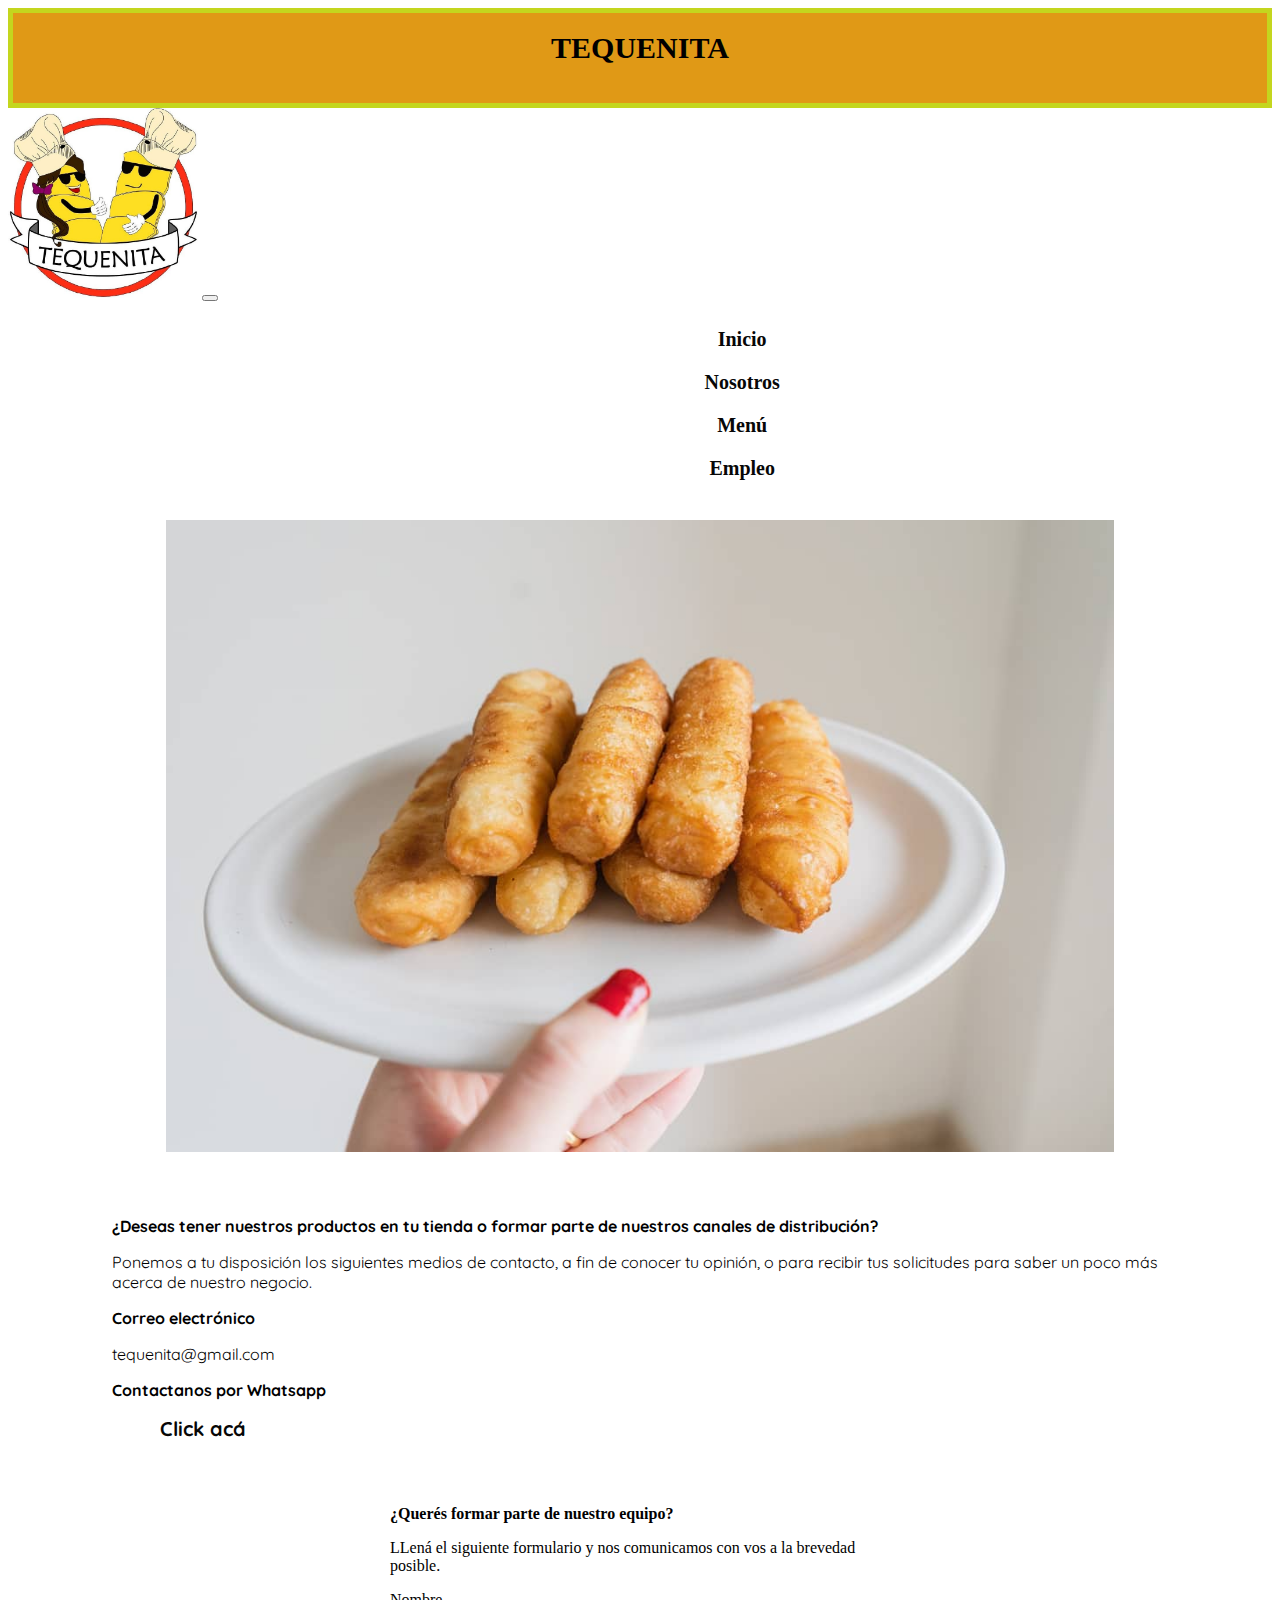
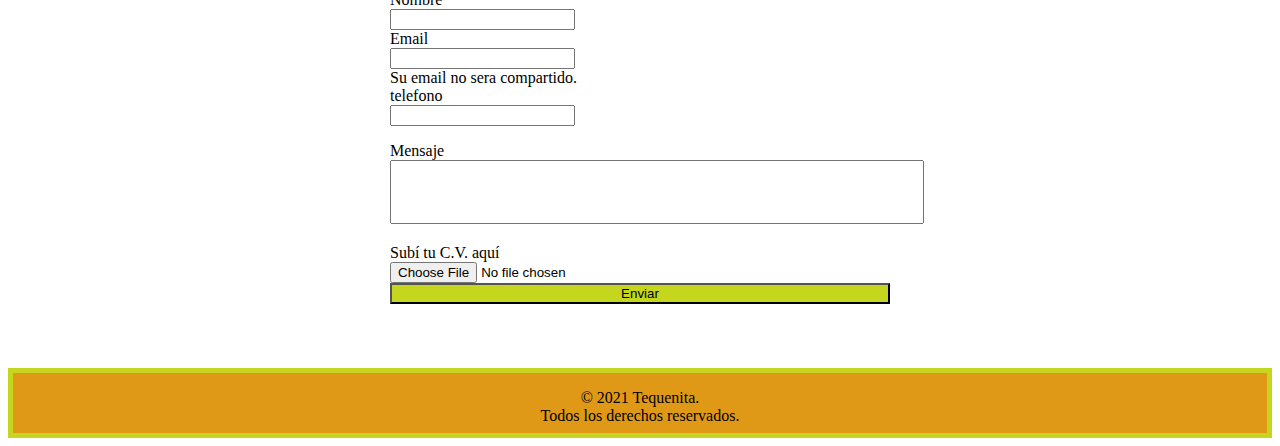
<file: SECCIONES/Empleo.html>
<!DOCTYPE html>
<html lang="en">

<head>
    <meta name="viewport" content="width=device-width, initial-scale=1.0">
    <meta charset="UTF-8">
    <meta http-equiv="X-UA-Compatible" content="IE=edge">
    <link href="http://meyerweb.com/eric/tools/css/reset">
    <link href="https://cdn.jsdelivr.net/npm/bootstrap@5.3.0-alpha3/dist/css/bootstrap.min.css" rel="stylesheet"
        integrity="sha384-KK94CHFLLe+nY2dmCWGMq91rCGa5gtU4mk92HdvYe+M/SXH301p5ILy+dN9+nJOZ" crossorigin="anonymous">
    <link rel="stylesheet" href="../style.css">
    <!-- FUENTES -->
    <link rel="preconnect" href="https://fonts.googleapis.com">
    <link rel="preconnect" href="https://fonts.gstatic.com" crossorigin>
    <link href="https://fonts.googleapis.com/css2?family=Quicksand&display=swap" rel="stylesheet">
    <title>Tequenita</title>
</head>
<body>
    <header>   <!-- Este es el header, Cabecera -Inicio de mi página  -->
        <section class="fondo">
              <h1 class="titulo"> TEQUENITA</h1>
        </div>
      </section>
      </header>
 
   <!-- Esta es mi barra de navegación -->
   <nav class="navbar navbar-expand-lg bg-body-tertiary">
    <div class="container-fluid">
      <img class="imagennav" src="../imagenes/tequenita.jpg"alt="imagen">
      <button class="navbar-toggler" type="button" data-bs-toggle="collapse" data-bs-target="#navbarNavDropdown" aria-controls="navbarNavDropdown" aria-expanded="false" aria-label="Toggle navigation">
        <span class="navbar-toggler-icon"></span>
      </button>
      <div class="collapse navbar-collapse alineacion2" id="navbarNavDropdown">
        <ul class="navbar-nav ">
          <li class="nav-item alineacion">
            <a href="../index.html"> Inicio </a>
          </li>
          <li class="nav-item alineacion">
            <a href="Nosotros.html"> Nosotros </a>
          </li>
          <li class="nav-item alineacion">
            <a href= "Menu.html">  Menú </a>
          </li>
          <li class="nav-item alineacion">
            <a href= "Empleo.html"> Empleo </a>
          </li>
        </ul>
      </div>
    </div>
  </nav>

  <img class="imagen_contacto" src="../imagenes/contacto.jpg" alt="contacto ">

<section class="contenedor__contacto">
        <div class="contacto__parrafos">
            <p class="equipo">¿Deseas tener nuestros productos en tu tienda o formar parte de nuestros canales de distribución? </p>
            <p> Ponemos a tu disposición los siguientes medios de contacto, a fin de conocer tu opinión, o para recibir tus solicitudes para saber un poco más acerca de nuestro negocio.
            <p class="equipo"> Correo electrónico </p>
            <p>tequenita@gmail.com </p>
            <p class="equipo"> Contactanos por Whatsapp</p>
                <a href="https://api.whatsapp.com/send?phone=5491121672577">Click acá</a>
        </div>
 </section>

<!-- Formulario de contacto-->
<form action="https://formsubmit.co/tequenita2021@gmail.com" method="POST">
    <div class="contenedor__formulario">
       <p class="equipo">¿Querés formar parte de nuestro equipo?</p>
       <p>LLená el siguiente formulario y nos comunicamos con vos a la brevedad posible.</p>
           <div class="mb-3">
               <label for="exampleInputEmail1" class="form-label">Nombre</label>
               <input type="text" id="name" name="name" class="form-control" id="exampleInputEmail1" aria-describedby="emailHelp" required>
           </div>
   
           <div class="mb-3">
               <label for="exampleInputEmail1" class="form-label">Email</label>
               <input type="email" id="email" name="email" class="form-control" id="exampleInputEmail1" aria-describedby="emailHelp" required>
                   <div id="emailHelp" class="form-text">Su email no sera compartido.
                   </div>
           </div>
                 
           <div class="mb-3">
               <label for="exampleInputEmail1" class="form-label">telefono</label>
               <input type="number" id="telefono" name="telefono" class="form-control" id="exampleInputEmail1" aria-describedby="emailHelp" required>
           </div>
   
           <div class="mb-3">
           <p class="full">
               <label>Mensaje</label>
               <textarea name="mensaje" required></textarea>
           </p>
           </div>
   
           <div>
               <label for="archivo">Subí tu C.V. aquí</label>
               <input type="file" id="archivo" name="archivo">
           </div>
         
       <button id="enviar" type="submit" class="btn boton__formulario" value="Enviar" onclick="mostrarAlerta()">Enviar</a></button>
       <input type="hidden" name="_next" value="http://127.0.0.1:5501/"> 
       <input type="hidden" name="_captcha" value="false">

      
   </div>
   </form>


   <script src="../codigo.js"></script>
   <script src="https://cdn.jsdelivr.net/npm/bootstrap@5.3.0-alpha3/dist/js/bootstrap.bundle.min.js" integrity="sha384-ENjdO4Dr2bkBIFxQpeoTz1HIcje39Wm4jDKdf19U8gI4ddQ3GYNS7NTKfAdVQSZe" crossorigin="anonymous"></script>
</body>

<!-- footer = Pié de mi página -->
<footer class="footer">
    <p>© 2021 Tequenita.<br>Todos los derechos reservados.</p>
</footer>

</html>
</file>
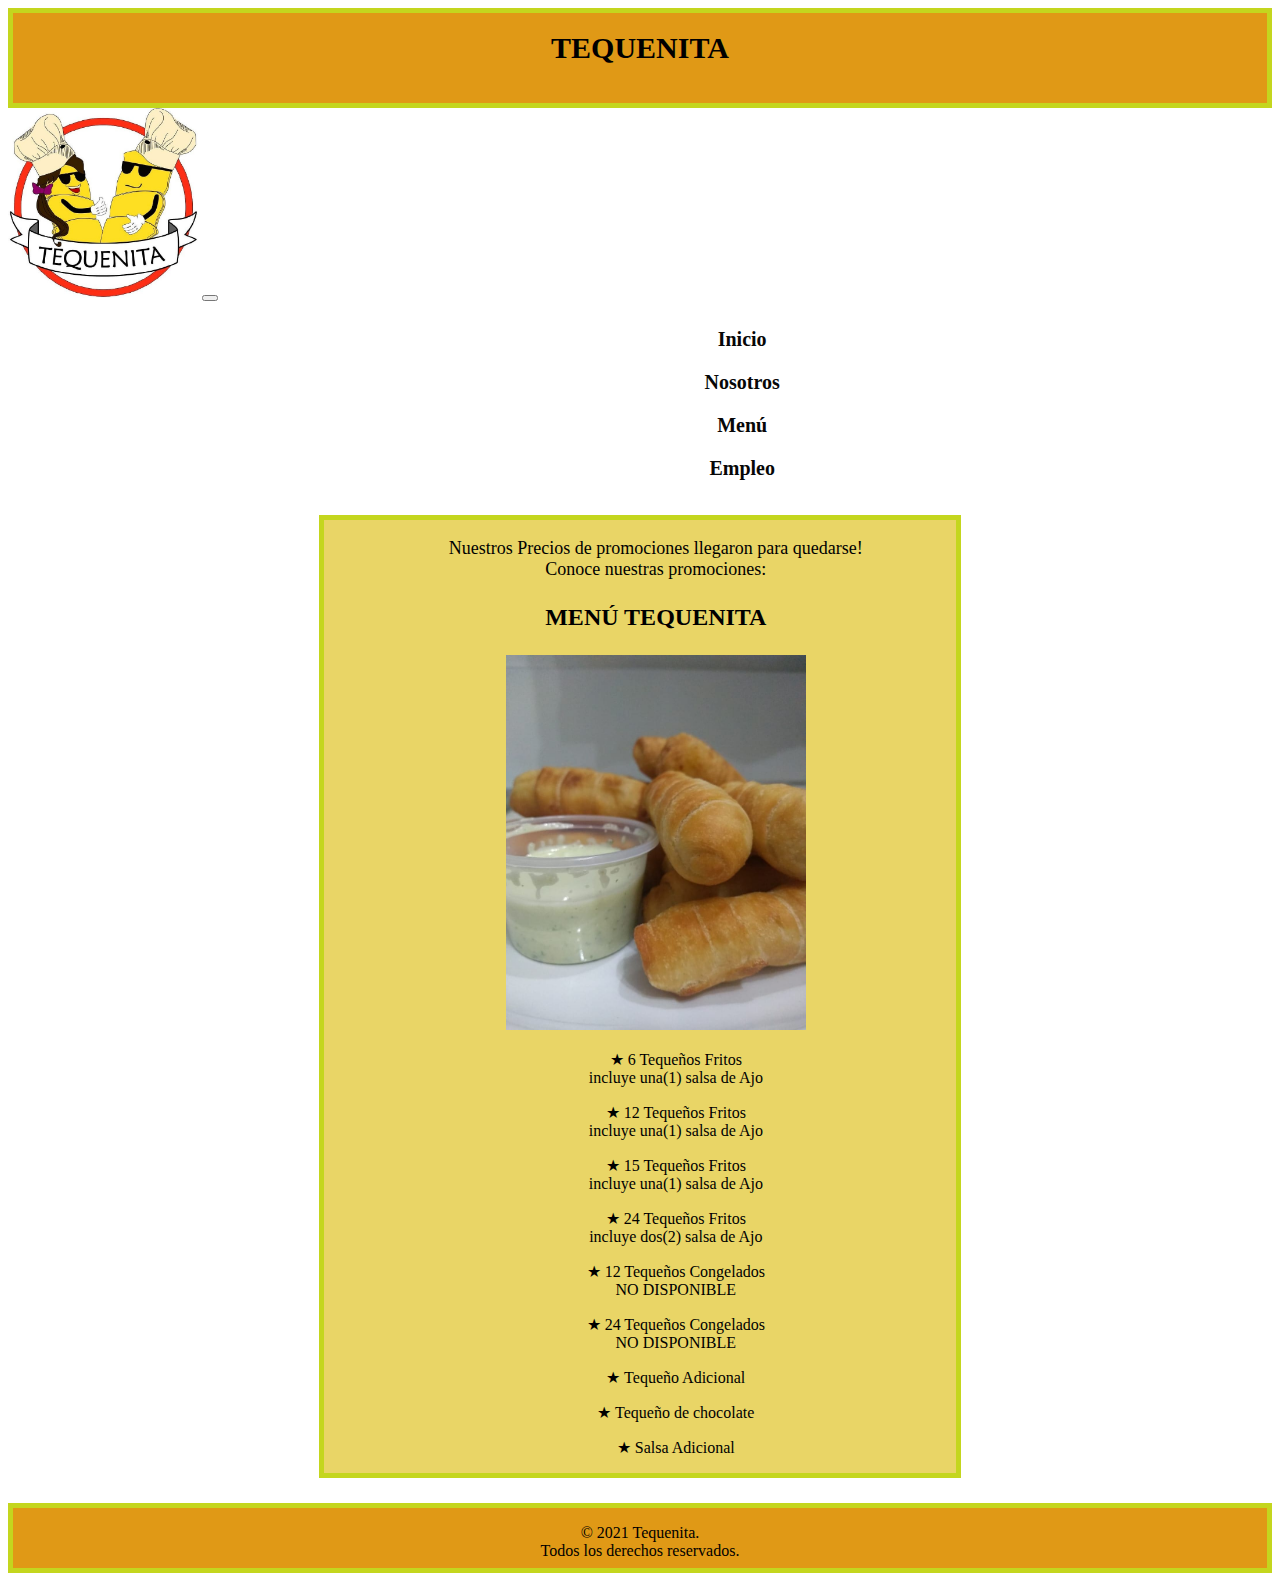
<file: SECCIONES/Menu.html>
<!DOCTYPE html>
<html lang="en">
<head>
    <meta name="viewport" content="width=device-width, initial-scale=1.0">
    <meta charset="UTF-8">
    <meta http-equiv="X-UA-Compatible" content="IE=edge">
    <link href="http://meyerweb.com/eric/tools/css/reset">
    <link href="https://cdn.jsdelivr.net/npm/bootstrap@5.3.0-alpha3/dist/css/bootstrap.min.css" rel="stylesheet" integrity="sha384-KK94CHFLLe+nY2dmCWGMq91rCGa5gtU4mk92HdvYe+M/SXH301p5ILy+dN9+nJOZ" crossorigin="anonymous">
    <link rel="stylesheet" href="../style.css">
    <link rel="js" href="codigo.js">
    <title>Tequenita</title>
</head>

<body><!-- Body=Contenido de mi página -->

<header>   <!-- Este es el header, Cabecera -Inicio de mi página  -->
<section class="fondo">
    <h1 class="titulo"> TEQUENITA</h1>
</div>
</section>
</header>

   <!-- Esta es mi barra de navegación -->
   <nav class="navbar navbar-expand-lg bg-body-tertiary">
    <div class="container-fluid">
      <img class="imagennav" src="../imagenes/tequenita.jpg"alt="imagen">
      <button class="navbar-toggler" type="button" data-bs-toggle="collapse" data-bs-target="#navbarNavDropdown" aria-controls="navbarNavDropdown" aria-expanded="false" aria-label="Toggle navigation">
        <span class="navbar-toggler-icon"></span>
      </button>
      <div class="collapse navbar-collapse alineacion2" id="navbarNavDropdown">
        <ul class="navbar-nav ">
          <li class="nav-item alineacion">
            <a href="../index.html"> Inicio </a>
          </li>
          <li class="nav-item alineacion">
            <a href="Nosotros.html"> Nosotros </a>
          </li>
          <li class="nav-item alineacion">
            <a href= "Menu.html">  Menú </a>
          </li>
          <li class="nav-item alineacion">
            <a href= "Empleo.html"> Empleo </a>
          </li>
        </ul>
      </div>
    </div>
  </nav>


<section class="container-fluid">
  <div class="Menu contenedor row">
    <div class="texto_menu">
      <p class="Promociones">Nuestros Precios de promociones llegaron para quedarse!<br>Conoce nuestras promociones:</p>
      <p class="menu_tequenita">MENÚ TEQUENITA</p>
      
      <img class="imagen_menu" src="../imagenes/imagenmenu.jpg" alt="menu">
  
        <ul>
          <p class="contenido"> ★ 6 Tequeños Fritos<br> incluye una(1) salsa de Ajo</p>
          <p class="contenido"> ★ 12 Tequeños Fritos<br> incluye una(1) salsa de Ajo</p> 
          <p class="contenido"> ★ 15 Tequeños Fritos<br> incluye una(1) salsa de Ajo</p> 
          <p class="contenido"> ★ 24 Tequeños Fritos<br> incluye dos(2) salsa de Ajo</p> 
          <p class="contenido"> ★ 12 Tequeños Congelados<br> NO DISPONIBLE </p> 
          <p class="contenido"> ★ 24 Tequeños Congelados<br>NO DISPONIBLE </p>  
          <p class="contenido"> ★ Tequeño Adicional </p> 
          <p class="contenido"> ★ Tequeño de chocolate </p> 
          <p class="contenido"> ★ Salsa Adicional </p> 
        </ul>
      
    
    </div>
  </div>
</section>

<!-- footer = Pié de mi página -->
<footer class="footer">
  <p>© 2021 Tequenita.<br>Todos los derechos reservados.</p>
</footer>

<script src="https://cdn.jsdelivr.net/npm/bootstrap@5.3.0-alpha3/dist/js/bootstrap.bundle.min.js" integrity="sha384-ENjdO4Dr2bkBIFxQpeoTz1HIcje39Wm4jDKdf19U8gI4ddQ3GYNS7NTKfAdVQSZe" crossorigin="anonymous"></script>

</body>

</html>
</file>
<file: style.css>
/* inidio de mi pagina "Header" */
.fondo {
    background-color: rgb(224, 153, 22);
    width: cover;
height: 90px;
max-width:100%;
border: 5px solid rgb(196, 214, 30);
}

.titulo { 
    text-align: center;
    font-size: 30px;
    justify-content: center;
    margin-top: 18px;
}

/* BARRA DE NAVEGACIÓN */

.imagennav {
    width: 15%;
}

.alineacion2 { 
    padding-left: 13%;
}

.alineacion {
  display: flex;
  justify-content: center;
  text-align: center;
}

a {
color:#070707;
padding: 10px 3rem;
text-decoration:none;
font-size: 20px;
font-weight: bold;
}


/* acá empieza mi carrousel */
.carousel-inner {
display: flex;
width: 100%;
height: center;
margin-bottom: 1rem;
justify-content: center;
background-position: center center;
background-repeat: no-repeat;
border: 5px solid rgb(165, 192, 13);
flex-wrap: wrap;
}

.imagenes-carousel {
width: 100%;
height: 100%;
display: flex;
}


/* Conoce nuestros productos */
.productos {
display: flex;
font-size: 30px;
justify-content: center;
color: rgb(216, 168, 35);
font-weight: bold;
background-color: rgb(247, 247, 202) ;
}

/* Acá empiezan mis imagenes en circulo */

.circulo-comentario {
position: relative;
font-size: large;
color: rgb(216, 168, 35);
font-weight: bold;
justify-content: center;
}

.circulo-comentario p {
padding-top: 1rem;
}

/* Circulos con imagen  */

.contenedor {
display: flex;
justify-content: center;
text-align: center;
position: relative;
justify-content: space-around;
}

.circle {
display: flex;
border-radius: 50%;
border: 5px solid rgb(164, 211, 33);
overflow: hidden;
justify-content: center;
align-items: center;
}

.circle img { 
    width: 100%;
    height: 100%;
object-fit: cover; /* para ajustar la imagen dentro del círculo */
}

/* acá empieza la historia */

.tequeño { 
display: flex;
font-size: 30px;
color: rgb(216, 168, 35);
justify-content: center;
background-color: rgb(247, 247, 202) ;
margin-right: 20px;
}

.parrafos { 
display: flex;
}

.imagen-doble {
display: flex;
width: 200px;
margin-top: 30px;
margin-left: 50px;
margin-right: 20px;
border: 5px solid rgb(164, 211, 33);
}

.text-container {
margin-top: 20px;
}

.teque { 
font-size: 20px;
margin-right: 30px;
font-size: 20px; 
}

.teque-ajo { 
display: flex;
margin-top: 40px;
}

.imagen-ajo {
width: 250px;
height: 250px;
border: 5px solid rgb(164, 211, 33);
margin-left: 5%;
}

.tequeños-super { 
color: rgb(216, 168, 35);
font-size: 20px;
}

.tequesuper {
color: black;
}

.imagen-congelado{
width: 250px;
height: 250px;
border: 5px solid rgb(164, 211, 33);
}

.imagen-choco {
width: 250px;
height: 250px;
border: 5px solid rgb(164, 211, 33);
}


/* seccion nosotros */

.seccion_nosotros {
margin: 4rem 0rem;
}

.Nuestro-logo {
    font-weight: bold;
    font-size: large;
}


.historia {
    display: flex;
    text-align: center;
    justify-content: center;
    margin-top: 30px;
}


.imagen_nosotros {
    display: flex;  
    justify-content: center;
}

.imagen_nosotros img {
width: 20%; 
justify-content: center;
}

.imagen_nosotros2 img {
    width: 300px; 
    justify-content: center;
    }


.video__nosotros{
display: flex;  
justify-content: center;
}

.imagen_instagram { 
display: flex;  
justify-content: center;
margin-top: 2%;
}

.video_instagram { 
    display: flex;
}

.video___instagram { 
    margin-right: 3%;
    justify-content: center;
    display: flex;
}

.QR { 
    margin-top: 5%;
    text-align: center;
    margin-left: 10px;
}


/* SECCION DE MENÚ */

.Menu{
    display: flex;
    background-color: rgb(233, 213, 102);
    width: 50%;
    margin: auto;
    margin-top: 2%;
    border: 5px solid rgb(196, 214, 30);
}

.Menu img{
    width: 50%;
}
.texto_menu { 
   margin-left: 5%;
}

.menu_tequenita { 
    text-align: center;
    font-weight: bold;
    font-size: x-large;
}

.precios { 
    justify-content: center;
    text-align: center;
}

.Promociones {
    font-size: large;
    text-align: center;
}

.imagen_menu img {
    float: right;
    width: 40px;
    margin-right: 6%;
    margin-top: 10%;
    display: flex;
}
 

/* --SECCION DE EMPLEO-- */

.contenedor__contacto{
margin: 4rem 0rem;
text-align: center;

}

.contacto__parrafos{
text-align: start;
margin: 2rem 4rem 0rem 6.5rem;
font-family: 'Quicksand', sans-serif;
}

.imagen_contacto {
    width: 75%;
    margin: auto;
    display: flex;
    justify-content: center;
    margin-top: 30px;
}
/* Formulario de contacto */
.equipo{
    font-weight: bold;
  }
  .container__formulario{
    width: 500px;
    margin-bottom: 5rem;
  }
  
  .contenedor__formulario{
  margin: 4rem auto;
  width: 500px;
  /* text-align: center; */
  }
  
  
  .contenedor__formulario h1{
      text-align: center;
      font-size: 30px;
      font-family: 'Quicksand', sans-serif;
      margin: 2rem 0rem;
  }
  
  label {
      display: block;
    }
  
    textarea {
      width: 100%;
      padding: 1rem;
    }
  
    textarea {
      resize: none;
    }
  
  .full {
    grid-column: 1 / 3;
  }
  
  .boton__formulario{
     background-color: rgb(196, 214, 30);
     width: 100%;
  }
  
  .boton__formulario:hover{
      background-color: rgb(224, 153, 22);
      transition: 0.4s;
  }

/* --FOOTER-- */

.site-footer
{
background-color:rgb(224, 153, 22);
padding:45px 0 20px;
font-size:15px;
line-height:24px;
color:#ffffff;
}
.site-footer hr
{
border-top-color:#bbb;
opacity:0.5
}
.site-footer hr.small
{
margin:20px 0
}
.site-footer h6
{
color:#fff;
font-size:16px;
text-transform:uppercase;
margin-top:5px;
letter-spacing:2px
}

.footer-links li
{
display:block;
}
.footer-links a
{
color:#ffffff
}

.footer-links.inline li
{
display:inline-block
}
.site-footer .social-icons
{
text-align:right
}

.copyright-text
{
margin:0
}
@media (max-width:991px)
{
.site-footer [class^=col-]
{
margin-bottom:30px
}
}
@media (max-width:767px)
{
.site-footer
{
padding-bottom:0
}
.site-footer .copyright-text,.site-footer .social-icons
{
text-align:center
}
}

@media (max-width:767px)
{
.social-icons li.title
{
display:block;
margin-right:0;
font-weight:600
}
}

.footer {
    margin-top: 2%;
    background-color: rgb(224, 153, 22);
    width: cover;
height: 60px;
max-width:100%;
text-align: center;
border: 5px solid rgb(196, 214, 30);
}
</file>
